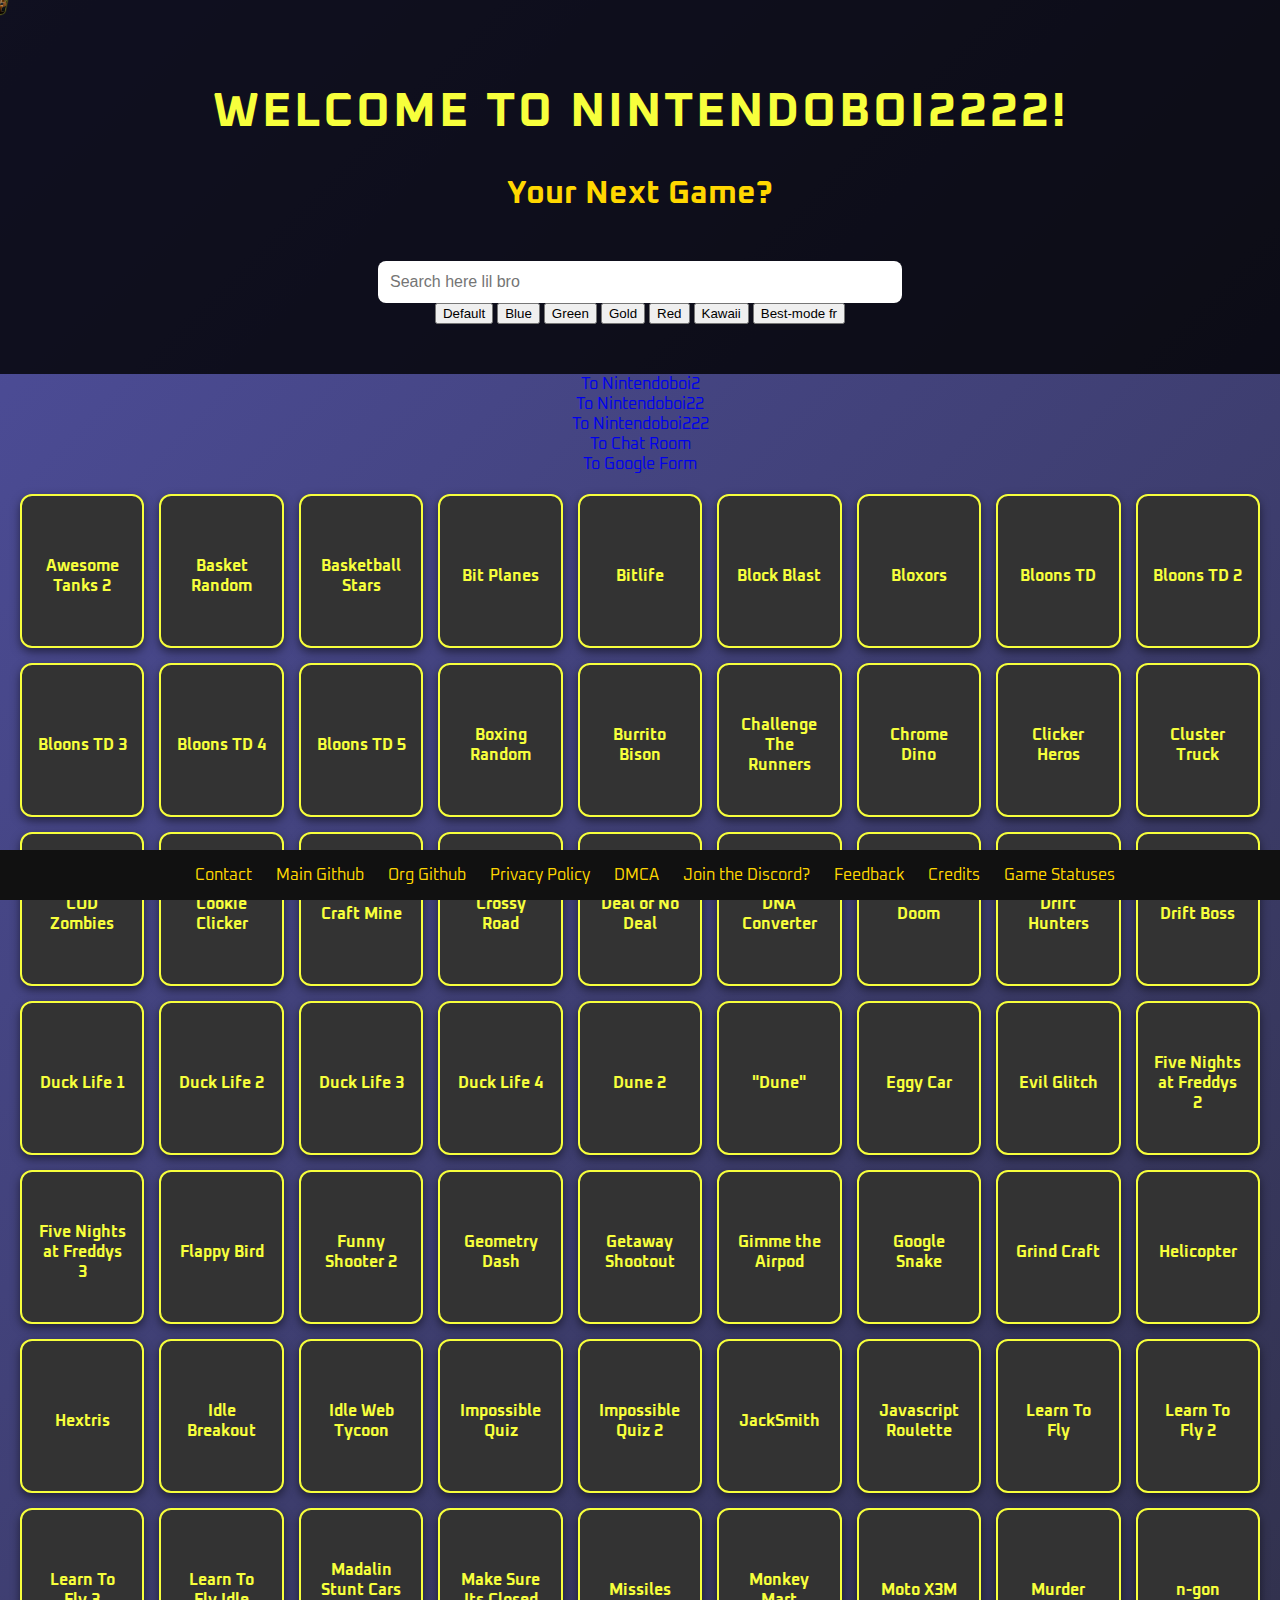
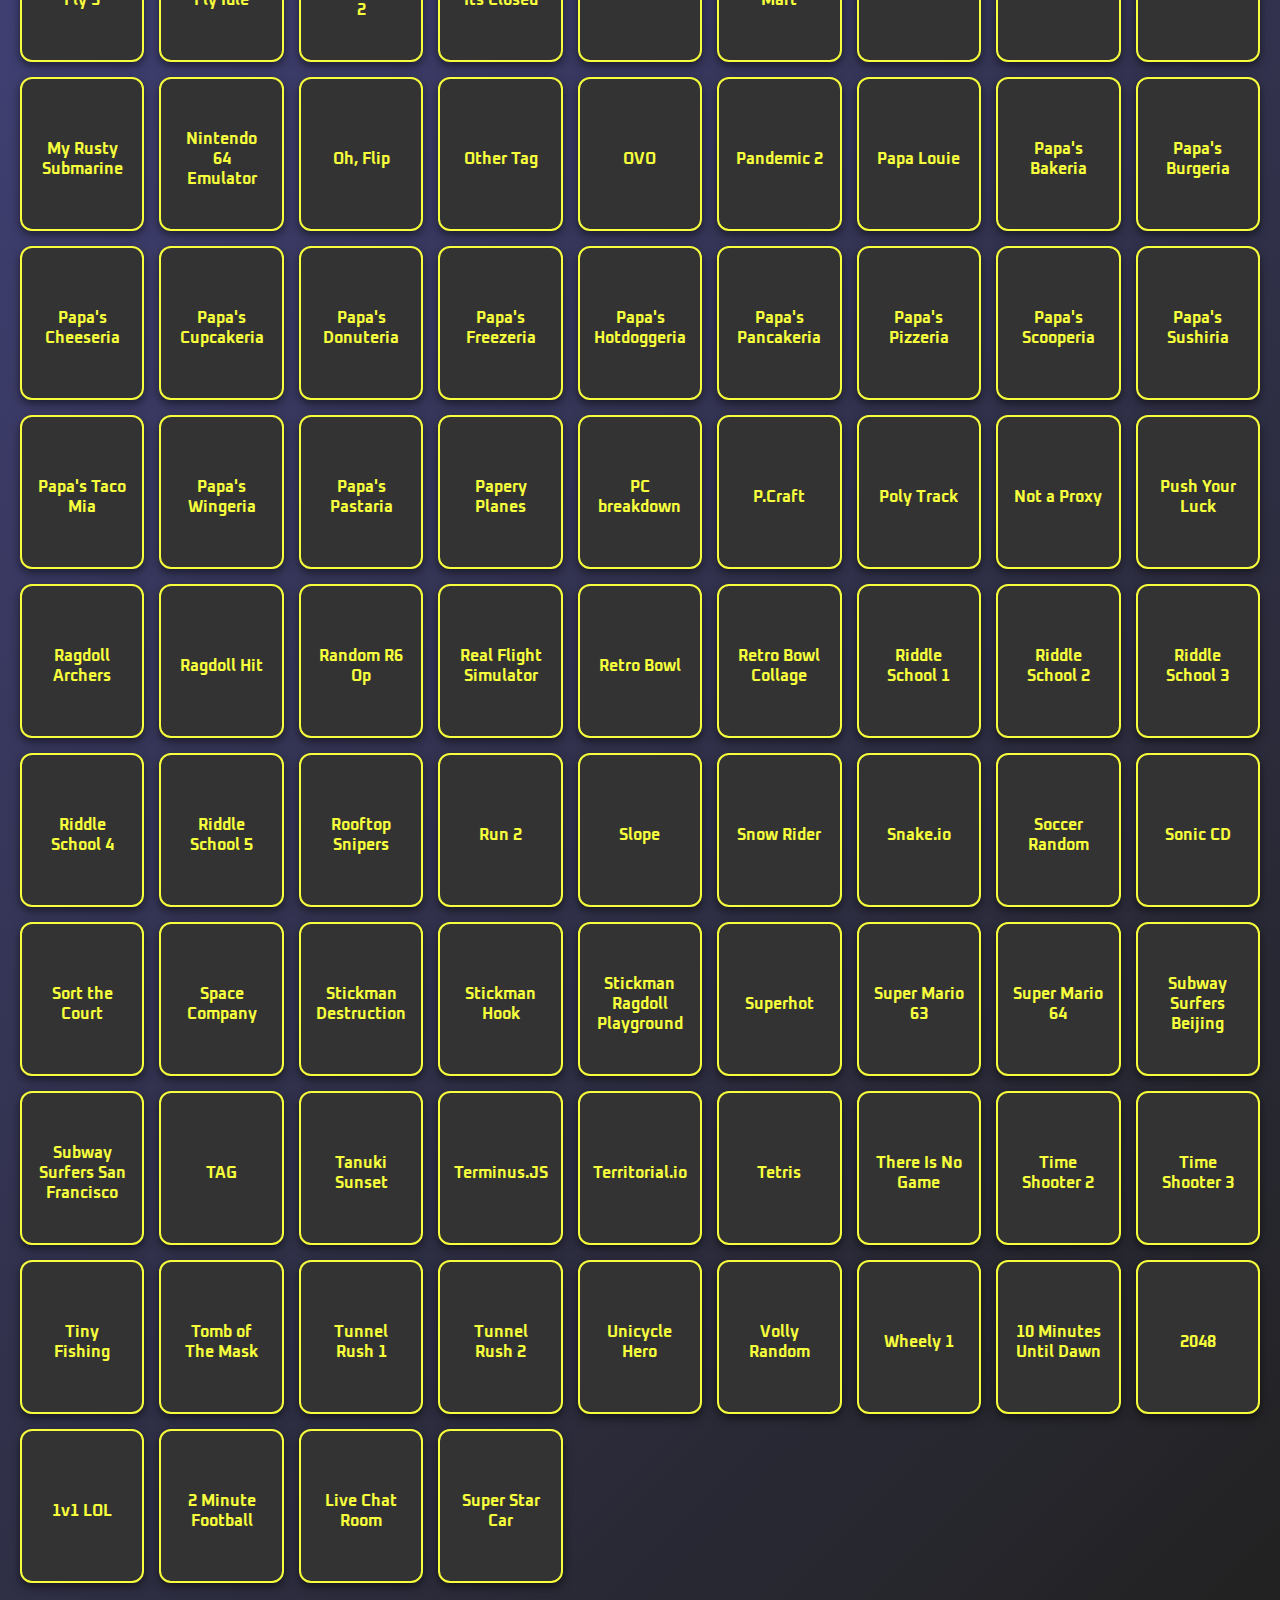
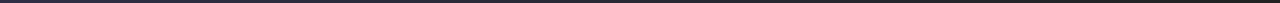
<file: index.html>
<!DOCTYPE html>
<html lang="en">
<head>
  <link rel="stylesheet" href="css/style.css">
  <meta charset="UTF-8">
  <meta name="viewport" content="width=device-width, initial-scale=1.0">
  <title>Nintendoboi2222</title>
  <link rel="icon" type="image/x-icon" href="/images/favicon.png">
  <link rel="preconnect" href="https://fonts.googleapis.com">
  <link rel="preconnect" href="https://fonts.gstatic.com" crossorigin>
  <link href="https://fonts.googleapis.com/css2?family=Oxanium:wght@200..800&display=swap" rel="stylesheet">

  <meta charset="UTF-8">
  <meta name="description" content="definitly not a game website bc games are bad and you should never play them in school">
  <meta name="keywords" content="Games, nintendoboi2, github.io, nintendoboi222, github website, github, games, nintendoboi2222, github.io, unblocked educational games for school, fun math games for kids">
  <meta name="author" content="Nintendoboi2">
  <meta name="google-site-verification" content="YBxu1oXGxtgtTUo7KK-Aj3JuXtdiuteRGDbEvXvfAE0" />
  <meta name="google-adsense-account" content="ca-pub-8650522196901208">
  <script async src="https://pagead2.googlesyndication.com/pagead/js/adsbygoogle.js?client=ca-pub-2812544090272940" crossorigin="anonymous"></script>

  <meta property="og:title" content="Nintendoboi2s Website" />
  <meta property="og:type" content="website" />
  <meta property="og:url" content="https://diddysgames.github.io/" />
  <meta property="og:image" content="https://diddysgames.github.io/favicon.jpg" />
  <meta property="og:description" content="I made this website at school bc I wanted to play games" />
  <meta name="theme-color" media="(prefers-color-scheme: light)" content="5500ff" />
  <meta name="theme-color" media="(prefers-color-scheme: dark)" content="#2c0085" />
  <meta name="twitter:card" content="summary_large_image">
  <link rel="stylesheet" href="css/style.css" id="theme-link"> 
</head>
<body>

<header>
    <h1>Welcome to Nintendoboi2222!</h1>
    <h2>Your Next Game?</h2>
    <input type="text" class="search-bar" placeholder="Search here lil bro" onkeyup="searchGames()">
  <div class="theme-switcher">
      <button class="bloeth default" onclick="setTheme('style.css')">Default</button>
      <button class="bloeth blue" onclick="setTheme('theme-blue.css')">Blue</button>
      <button class="bloeth green" onclick="setTheme('theme-green.css')">Green</button>
      <button class="bloeth gold" onclick="setTheme('theme-gold.css')">Gold</button>
      <button class="bloeth red" onclick="setTheme('theme-red.css')">Red</button>
      <button class="bloeth kawaii" onclick="setTheme('theme-Kawaii.css')">Kawaii</button>
      <button class="bloeth invisible" onclick="setTheme('theme-invisible.css')">Best-mode fr</button>
    </div>
</header>
  <a href="https://nintendoboi2.github.io" target="_blank" >
    <div class="game-link-other">To Nintendoboi2</div>
    </a>
<a href="https://nintendoboi22.github.io" target="_blank" >
    <div class="game-link-other">To Nintendoboi22</div>
    </a>
<a href="https://nintendoboi222.github.io" target="_blank" >
    <div class="game-link-other">To Nintendoboi222</div>
    </a>
  <a href="https://diddysgames.github.io/chatroom.html" target="_blank" >
    <div class="game-link-other">To Chat Room</div>
    </a>
   <a href="https://forms.gle/NeSrqshiHdZX5dvp6" target="_blank" >
    <div class="game-link-other">To Google Form</div>
    </a>
    <div class="game-grid">
       <a href="https://diddysgames.github.io/games/awesome-tanks-2" target="_blank">
        <div class="game-link">
            
            <span class="game-title">Awesome Tanks 2</span>
        </div>
    </a>
    <a href="https://diddysgames.github.io/games/basket-random" target="_blank">
        <div class="game-link">
            
            <span class="game-title">Basket Random</span>
        </div>
    </a>
    <a href="https://diddysgames.github.io/games/basketball-stars" target="_blank">
        <div class="game-link">
            
            <span class="game-title">Basketball Stars</span>
        </div>
    </a>
    <a href="https://diddysgames.github.io/games/bit-planes" target="_blank">
        <div class="game-link">
            
            <span class="game-title">Bit Planes</span>
        </div>
    </a>
    <a href="https://diddysgames.github.io/games/bitlife" target="_blank">
        <div class="game-link">
            
            <span class="game-title">Bitlife</span>
        </div>
    </a>
    <a href="https://diddysgames.github.io/games/block-blast" target="_blank">
        <div class="game-link">
            
            <span class="game-title">Block Blast</span>
        </div>
    </a>
    <a href="https://diddysgames.github.io/games/bloxors" target="_blank">
        <div class="game-link">
            
            <span class="game-title">Bloxors</span>
        </div>
    </a>
    <a href="https://diddysgames.github.io/games/BTD-1" target="_blank">
        <div class="game-link">
            
            <span class="game-title">Bloons TD</span>
        </div>
    </a>
    <a href="https://diddysgames.github.io/games/BTD-2" target="_blank">
        <div class="game-link">
            
            <span class="game-title">Bloons TD 2</span>
        </div>
    </a>
    <a href="https://diddysgames.github.io/games/BTD-3" target="_blank">
        <div class="game-link">
            
            <span class="game-title">Bloons TD 3</span>
        </div>
    </a>
    <a href="https://diddysgames.github.io/games/BTD-4" target="_blank">
        <div class="game-link">
            
            <span class="game-title">Bloons TD 4</span>
        </div>
    </a>
    <a href="https://diddysgames.github.io/games/BTD-5" target="_blank">
        <div class="game-link">
            
            <span class="game-title">Bloons TD 5</span>
        </div>
    </a>
    <a href="https://diddysgames.github.io/games/boxing-random" target="_blank">
        <div class="game-link">
            
            <span class="game-title">Boxing Random</span>
        </div>
    </a>
    <a href="https://diddysgames.github.io/games/Burrito-Bison" target="_blank">
        <div class="game-link">
            
            <span class="game-title">Burrito Bison</span>
        </div>
    </a>
    <a href="https://diddysgames.github.io/games/challenge-the-runners" target="_blank">
        <div class="game-link">
            
            <span class="game-title">Challenge The Runners</span>
        </div>
    </a>
    <a href="https://diddysgames.github.io/games/chrome-dino" target="_blank">
        <div class="game-link">
            
            <span class="game-title">Chrome Dino</span>
        </div>
    </a>
    <a href="https://diddysgames.github.io/games/clickerheros" target="_blank">
        <div class="game-link">
            
            <span class="game-title">Clicker Heros</span>
        </div>
    </a>
    <a href="https://diddysgames.github.io/games/cluster-truck" target="_blank">
        <div class="game-link">
            
            <span class="game-title">Cluster Truck</span>
        </div>
    </a>
    <a href="https://diddysgames.github.io/games/cod-zombies" target="_blank">
        <div class="game-link">
            
            <span class="game-title">COD Zombies</span>
        </div>
    </a>
    <a href="https://diddysgames.github.io/games/cookie-clicker" target="_blank">
        <div class="game-link">
            
            <span class="game-title">Cookie Clicker</span>
        </div>
    </a>
    <a href="https://diddysgames.github.io/games/craft-mine" target="_blank">
        <div class="game-link">
            
            <span class="game-title">Craft Mine</span>
        </div>
    </a>
    <a href="https://diddysgames.github.io/games/crossy-road" target="_blank">
        <div class="game-link">
            
            <span class="game-title">Crossy Road</span>
        </div>
    </a>
    <a href="https://diddysgames.github.io/games/deal-or-no-deal" target="_blank">
        <div class="game-link">
            
            <span class="game-title">Deal or No Deal</span>
        </div>
    </a>
    <a href="/games/DNAtoRNAandAminoAcids" target="_blank">
        <div class="game-link">
            
            <span class="game-title">DNA Converter</span>
        </div>
    </a>
    <a href="https://diddysgames.github.io/games/doom" target="_blank">
        <div class="game-link">
            
            <span class="game-title">Doom</span>
        </div>
    </a>
    <a href="https://diddysgames.github.io/games/drift-hunters" target="_blank">
        <div class="game-link">
            
            <span class="game-title">Drift Hunters</span>
        </div>
    </a>
    <a href="https://diddysgames.github.io/games/drift-boss" target="_blank">
        <div class="game-link">
            
            <span class="game-title">Drift Boss</span>
        </div>
    </a>
    <a href="https://diddysgames.github.io/games/duck-life-1" target="_blank">
        <div class="game-link">
            
            <span class="game-title">Duck Life 1</span>
        </div>
    </a>
    <a href="https://diddysgames.github.io/games/duck-life-2" target="_blank">
        <div class="game-link">
            
            <span class="game-title">Duck Life 2</span>
        </div>
    </a>
    <a href="https://diddysgames.github.io/games/duck-life-3" target="_blank">
        <div class="game-link">
            
            <span class="game-title">Duck Life 3</span>
        </div>
    </a>
    <a href="https://diddysgames.github.io/games/duck-life-4" target="_blank">
        <div class="game-link">
            
            <span class="game-title">Duck Life 4</span>
        </div>
    </a>
    <a href="https://diddysgames.github.io/games/dune-2" target="_blank">
        <div class="game-link">
            
            <span class="game-title">Dune 2</span>
        </div>
    </a>
    <a href="https://diddysgames.github.io/games/goofy-ahh-dune" target="_blank">
        <div class="game-link">
            
            <span class="game-title">"Dune"</span>
        </div>
    </a>
    <a href="https://diddysgames.github.io/games/eggy-car" target="_blank">
        <div class="game-link">
            
            <span class="game-title">Eggy Car</span>
        </div>
    </a>
    <a href="https://diddysgames.github.io/games/evil-glitch" target="_blank">
        <div class="game-link">
            
            <span class="game-title">Evil Glitch</span>
        </div>
    </a>
    <a href="https://diddysgames.github.io/games/FNAF-2" target="_blank">
        <div class="game-link">
            
            <span class="game-title">Five Nights at Freddys 2</span>
        </div>
    </a>
    <a href="https://diddysgames.github.io/games/FNAF-3" target="_blank">
        <div class="game-link">
            
            <span class="game-title">Five Nights at Freddys 3</span>
        </div>
    </a>
    <a href="https://diddysgames.github.io/games/flappy-birb" target="_blank">
        <div class="game-link">
            
            <span class="game-title">Flappy Bird</span>
        </div>
    </a>
    <a href="https://diddysgames.github.io/games/Funny-Shooter-2" target="_blank">
        <div class="game-link">
            
            <span class="game-title">Funny Shooter 2</span>
        </div>
    </a>
    <a href="https://diddysgames.github.io/games/geometrydash" target="_blank">
        <div class="game-link">
            
            <span class="game-title">Geometry Dash</span>
        </div>
    </a>
    <a href="https://diddysgames.github.io/games/getaway-shootout" target="_blank">
        <div class="game-link">
            
            <span class="game-title">Getaway Shootout</span>
        </div>
    </a>
    <a href="https://diddysgames.github.io/games/gimme-the-aripod" target="_blank">
        <div class="game-link">
            
            <span class="game-title">Gimme the Airpod</span>
        </div>
    </a>
    <a href="https://diddysgames.github.io/games/Google-snake" target="_blank">
        <div class="game-link">
            
            <span class="game-title">Google Snake</span>
        </div>
    </a>
    <a href="https://diddysgames.github.io/games/grind-craft" target="_blank">
        <div class="game-link">
            
            <span class="game-title">Grind Craft</span>
        </div>
    </a>
    <a href="https://diddysgames.github.io/games/helicopter" target="_blank">
        <div class="game-link">
            
            <span class="game-title">Helicopter</span>
        </div>
    </a>
    <a href="https://diddysgames.github.io/games/hextris" target="_blank">
        <div class="game-link">
            
            <span class="game-title">Hextris</span>
        </div>
    </a>
    <a href="https://diddysgames.github.io/games/idle-breakout" target="_blank">
        <div class="game-link">
            
            <span class="game-title">Idle Breakout</span>
        </div>
    </a>
    <a href="https://diddysgames.github.io/games/idle-web-tycoon" target="_blank">
        <div class="game-link">
            
            <span class="game-title">Idle Web Tycoon</span>
        </div>
    </a>
    <a href="https://diddysgames.github.io/games/impossiblequiz" target="_blank">
        <div class="game-link">
            
            <span class="game-title">Impossible Quiz</span>
        </div>
    </a>
    <a href="https://diddysgames.github.io/games/impossiblequiz-2" target="_blank">
        <div class="game-link">
            
            <span class="game-title">Impossible Quiz 2</span>
        </div>
    </a>
    <a href="https://diddysgames.github.io/games/jacksmith" target="_blank">
        <div class="game-link">
            
            <span class="game-title">JackSmith</span>
        </div>
    </a>
    <a href="https://diddysgames.github.io/games/js-roulette" target="_blank">
        <div class="game-link">
            
            <span class="game-title">Javascript Roulette</span>
        </div>
    </a>
    <a href="https://diddysgames.github.io/games/learn-to-fly" target="_blank">
        <div class="game-link">
            
            <span class="game-title">Learn To Fly</span>
        </div>
    </a>
    <a href="https://diddysgames.github.io/games/learn-to-fly-2" target="_blank">
        <div class="game-link">
            
            <span class="game-title">Learn To Fly 2</span>
        </div>
    </a>
    <a href="https://diddysgames.github.io/games/learn-to-fly-3" target="_blank">
        <div class="game-link">
            
            <span class="game-title">Learn To Fly 3</span>
        </div>
    </a>
    <a href="https://diddysgames.github.io/games/learn-to-fly-idle" target="_blank">
        <div class="game-link">
            
            <span class="game-title">Learn To Fly Idle</span>
        </div>
    </a>
    <a href="https://diddysgames.github.io/games/madalin-stunt-cars-2" target="_blank">
        <div class="game-link">
            
            <span class="game-title">Madalin Stunt Cars 2</span>
        </div>
    </a>
    <a href="https://diddysgames.github.io/games/makesureitsclosed" target="_blank">
        <div class="game-link">
            
            <span class="game-title">Make Sure Its Closed</span>
        </div>
    </a>
    <a href="https://diddysgames.github.io/games/missiles" target="_blank">
        <div class="game-link">
            
            <span class="game-title">Missiles</span>
        </div>
    </a>
    <a href="https://diddysgames.github.io/games/monkey-mart" target="_blank">
        <div class="game-link">
            
            <span class="game-title">Monkey Mart</span>
        </div>
    </a>
    <a href="https://diddysgames.github.io/games/moto-x3m" target="_blank">
        <div class="game-link">
            
            <span class="game-title">Moto X3M</span>
        </div>
    </a>
    <a href="https://diddysgames.github.io/games/murder" target="_blank">
        <div class="game-link">
            
            <span class="game-title">Murder</span>
        </div>
    </a>
    <a href="https://diddysgames.github.io/games/n-gon" target="_blank">
        <div class="game-link">
            
            <span class="game-title">n-gon</span>  
        </div>
    </a>
    <a href="https://diddysgames.github.io/games/rusty-submarine" target="_blank">
        <div class="game-link">
            
            <span class="game-title">My Rusty Submarine</span>
        </div>
    </a>
    <a href="https://diddysgames.github.io/games/nintendo-64/dist/index.html" target="_blank">
        <div class="game-link">
            
            <span class="game-title">Nintendo 64 Emulator</span>
        </div>
    </a>
    <a href="https://diddysgames.github.io/games/oh-flip" target="_blank">
        <div class="game-link">
            
            <span class="game-title">Oh, Flip</span>
        </div>
    </a>
    <a href="https://diddysgames.github.io/games/other-tag" target="_blank">
        <div class="game-link">
            
            <span class="game-title">Other Tag</span>
        </div>
    </a>
    <a href="https://diddysgames.github.io/games/OVO" target="_blank">
        <div class="game-link">
            
            <span class="game-title">OVO</span>
        </div>
    </a>
    <a href="https://diddysgames.github.io/games/pandemic-2" target="_blank">
        <div class="game-link">
            
            <span class="game-title">Pandemic 2</span>
        </div>
    </a>
    <a href="https://diddysgames.github.io/games/papa-louie" target="_blank">
        <div class="game-link">
            
            <span class="game-title">Papa Louie</span>
        </div>
    </a>
    <a href="https://diddysgames.github.io/games/papas-bakeria" target="_blank">
        <div class="game-link">
            
            <span class="game-title">Papa's Bakeria</span>
        </div>
    </a>
    <a href="https://diddysgames.github.io/games/papas-burgeria" target="_blank">
        <div class="game-link">
            
            <span class="game-title">Papa's Burgeria</span>
        </div>
    </a>
    <a href="https://diddysgames.github.io/games/papas-cheeseria" target="_blank">
        <div class="game-link">
            
            <span class="game-title">Papa's Cheeseria</span>
        </div>
    </a>
    <a href="https://diddysgames.github.io/games/papas-cupcakeria" target="_blank">
        <div class="game-link">
            
            <span class="game-title">Papa's Cupcakeria</span>
        </div>
    </a>
    <a href="https://diddysgames.github.io/games/papas-donuteria" target="_blank">
        <div class="game-link">
            
            <span class="game-title">Papa's Donuteria</span>
        </div>
    </a>
    <a href="https://diddysgames.github.io/games/papas-freezeria" target="_blank">
        <div class="game-link">
            
            <span class="game-title">Papa's Freezeria</span>
        </div>
    </a>
    <a href="https://diddysgames.github.io/games/papas-hotdoggeria" target="_blank">
        <div class="game-link">
            
            <span class="game-title">Papa's Hotdoggeria</span>
        </div>
    </a>
    <a href="https://diddysgames.github.io/games/papas-pancakeria" target="_blank">
        <div class="game-link">
            
            <span class="game-title">Papa's Pancakeria</span>
        </div>
    </a>
    <a href="https://diddysgames.github.io/games/papas-pizzeria" target="_blank">
        <div class="game-link">
            
            <span class="game-title">Papa's Pizzeria</span>
        </div>
    </a>
    <a href="https://diddysgames.github.io/games/papas-scooperia" target="_blank">
        <div class="game-link">
            
            <span class="game-title">Papa's Scooperia</span>
        </div>
    </a>
    <a href="https://diddysgames.github.io/games/papas-sushiria" target="_blank">
        <div class="game-link">
            
            <span class="game-title">Papa's Sushiria</span>
        </div>
    </a>
    <a href="https://diddysgames.github.io/games/papas-taco-mia" target="_blank">
        <div class="game-link">
            
            <span class="game-title">Papa's Taco Mia</span>
        </div>
    </a>
    <a href="https://diddysgames.github.io/games/papas-wingeria" target="_blank">
        <div class="game-link">
            
            <span class="game-title">Papa's Wingeria</span>
        </div>
    </a>
    <a href="https://diddysgames.github.io/games/papas-pastaria" target="_blank">
        <div class="game-link">
            
            <span class="game-title">Papa's Pastaria</span>
        </div>
    </a>
    <a href="https://diddysgames.github.io/games/papery-planes" target="_blank">
        <div class="game-link">
            
            <span class="game-title">Papery Planes</span>
        </div>
    </a>
    <a href="https://diddysgames.github.io/games/PC-breakdown" target="_blank">
        <div class="game-link">
            
            <span class="game-title">PC breakdown</span>
        </div>
    </a>
    <a href="https://diddysgames.github.io/games/pcraft" target="_blank">
        <div class="game-link">
            
            <span class="game-title">P.Craft</span>
        </div>
    </a>
    <a href="https://diddysgames.github.io/games/poly-track" target="_blank">
        <div class="game-link">
            
            <span class="game-title">Poly Track</span>
        </div>
    </a>
    <a href="https://diddysgames.github.io/games/not-a-proxy-trust-me-here" target="_blank">
        <div class="game-link">
            
            <span class="game-title">Not a Proxy</span>
        </div>
    </a>
    <a href="https://diddysgames.github.io/games/push-your-luck" target="_blank">
        <div class="game-link">
            
            <span class="game-title">Push Your Luck</span>
        </div>
    </a>
    <a href="https://diddysgames.github.io/games/ragdoll-archers" target="_blank">
        <div class="game-link">
            
            <span class="game-title">Ragdoll Archers</span>
        </div>
    </a>
    <a href="https://diddysgames.github.io/games/ragdoll-hit" target="_blank">
        <div class="game-link">
            
            <span class="game-title">Ragdoll Hit</span>
        </div>
    </a>
    <a href="https://diddysgames.github.io/games/random-r6-op" target="_blank">
        <div class="game-link">
            
            <span class="game-title">Random R6 Op</span>
        </div>
    </a>
    <a href="https://diddysgames.github.io/games/REAL-FS" target="_blank">
        <div class="game-link">
            
            <span class="game-title">Real Flight Simulator</span>
        </div>
    </a>
    <a href="https://diddysgames.github.io/games/retro-bowl" target="_blank">
        <div class="game-link">
            
            <span class="game-title">Retro Bowl</span>
        </div>
    </a>
    <a href="https://diddysgames.github.io/games/retro-bowl-collage" target="_blank">
        <div class="game-link">
            
            <span class="game-title">Retro Bowl Collage</span>
        </div>
    </a>
    <a href="https://diddysgames.github.io/games/Riddle-school-1" target="_blank">
        <div class="game-link">
            
            <span class="game-title">Riddle School 1</span>
        </div>
    </a>
    <a href="https://diddysgames.github.io/games/riddle-school-2" target="_blank">
        <div class="game-link">
            
            <span class="game-title">Riddle School 2</span>
        </div>
    </a>
    <a href="https://diddysgames.github.io/games/Riddle-School-3" target="_blank">
        <div class="game-link">
            
            <span class="game-title">Riddle School 3</span>
        </div>
    </a>
    <a href="https://diddysgames.github.io/games/Riddle-School-4" target="_blank">
        <div class="game-link">
            
            <span class="game-title">Riddle School 4</span>
        </div>
    </a>
    <a href="https://diddysgames.github.io/games/Riddle-School-5" target="_blank">
        <div class="game-link">
            
            <span class="game-title">Riddle School 5</span>
        </div>
    </a>
    <a href="https://diddysgames.github.io/games/rooftopsnipers" target="_blank">
        <div class="game-link">
            
            <span class="game-title">Rooftop Snipers</span>
        </div>
    </a>
    <a href="https://diddysgames.github.io/games/run-2" target="_blank">
        <div class="game-link">
            
            <span class="game-title">Run 2</span>
        </div>
    </a>
    <a href="https://diddysgames.github.io/games/slope" target="_blank">
        <div class="game-link">
            
            <span class="game-title">Slope</span>
        </div>
    </a>
    <a href="https://diddysgames.github.io/games/snow-rider" target="_blank">
        <div class="game-link">
            
            <span class="game-title">Snow Rider</span>
        </div>
    </a>
    <a href="https://diddysgames.github.io/games/snake-io" target="_blank">
        <div class="game-link">
            
            <span class="game-title">Snake.io</span>
        </div>
    </a>
    <a href="https://diddysgames.github.io/games/soccer-random" target="_blank">
        <div class="game-link">
            
            <span class="game-title">Soccer Random</span>
        </div>
    </a>
    <a href="https://diddysgames.github.io/games/sonic-cd" target="_blank">
        <div class="game-link">
            
            <span class="game-title">Sonic CD</span>
        </div>
    </a>
    <a href="https://diddysgames.github.io/games/sort-the-court" target="_blank">
        <div class="game-link">
            
            <span class="game-title">Sort the Court</span>
        </div>
    </a>
    <a href="https://diddysgames.github.io/games/space-company" target="_blank">
        <div class="game-link">
            
            <span class="game-title">Space Company</span>
        </div>
    </a>
    <a href="https://diddysgames.github.io/games/SD" target="_blank">
        <div class="game-link">
            
            <span class="game-title">Stickman Destruction</span>
        </div>
    </a>
    <a href="https://diddysgames.github.io/games/stickman-hook" target="_blank">
        <div class="game-link">
            
            <span class="game-title">Stickman Hook</span>
        </div>
    </a>
    <a href="https://diddysgames.github.io/games/SRP" target="_blank">
        <div class="game-link">
            
            <span class="game-title">Stickman Ragdoll Playground</span>
        </div>
    </a>
    <a href="https://diddysgames.github.io/games/superhot" target="_blank">
        <div class="game-link">
            
            <span class="game-title">Superhot</span>
        </div>
    </a>
    <a href="https://diddysgames.github.io/games/SM63" target="_blank">
        <div class="game-link">
            
            <span class="game-title">Super Mario 63</span>
        </div>
    </a>
    <a href="https://diddysgames.github.io/games/SM64" target="_blank">
        <div class="game-link">
            
            <span class="game-title">Super Mario 64</span>
        </div>
    </a>
    <a href="https://diddysgames.github.io/games/subway-surfers-beijing" target="_blank">
        <div class="game-link">
            
            <span class="game-title">Subway Surfers Beijing</span>
        </div>
    </a>
    <a href="https://diddysgames.github.io/games/subwaysurfers-sf" target="_blank">
        <div class="game-link">
            
            <span class="game-title">Subway Surfers San Francisco</span>
        </div>
    </a>
    <a href="https://diddysgames.github.io/games/tag" target="_blank">
        <div class="game-link">
            
            <span class="game-title">TAG</span>
        </div>
    </a>
    <a href="https://diddysgames.github.io/games/tanuki-sunset-halloween" target="_blank">
        <div class="game-link">
            
            <span class="game-title">Tanuki Sunset</span>
        </div>
    </a>
    <a href="https://diddysgames.github.io/games/Terminus.JS" target="_blank">
        <div class="game-link">
            
            <span class="game-title">Terminus.JS</span>
        </div>
    </a>
    <a href="https://diddysgames.github.io/games/territorial-io" target="_blank">
        <div class="game-link">
            
            <span class="game-title">Territorial.io</span>
        </div>
    </a>
    <a href="https://diddysgames.github.io/games/tetris" target="_blank">
        <div class="game-link">
            
            <span class="game-title">Tetris</span>
        </div>
    </a>
    <a href="https://diddysgames.github.io/games/there-is-no-game" target="_blank">
        <div class="game-link">
            
            <span class="game-title">There Is No Game</span>
        </div>
    </a>
    <a href="https://diddysgames.github.io/games/time-shooter-2" target="_blank">
        <div class="game-link">
            
            <span class="game-title">Time Shooter 2</span>
        </div>
    </a>
    <a href="https://diddysgames.github.io/games/time-shooter-3" target="_blank">
        <div class="game-link">
            
            <span class="game-title">Time Shooter 3</span>
        </div>
    </a>
    <a href="https://diddysgames.github.io/games/tiny-fishing" target="_blank">
        <div class="game-link">
            
            <span class="game-title">Tiny Fishing</span>
        </div>
    </a>
    <a href="https://diddysgames.github.io/games/tomb-of-the-mask" target="_blank">
        <div class="game-link">
            
            <span class="game-title">Tomb of The Mask</span>
        </div>
    </a>
    <a href="https://diddysgames.github.io/games/tunnel-rush-1" target="_blank">
        <div class="game-link">
            
            <span class="game-title">Tunnel Rush 1</span>
        </div>
    </a>
    <a href="https://diddysgames.github.io/games/tunnel-rush-2" target="_blank">
        <div class="game-link">
            
            <span class="game-title">Tunnel Rush 2</span>
        </div>
    </a>
    <a href="https://diddysgames.github.io/games/unicycle-hero" target="_blank">
        <div class="game-link">
            
            <span class="game-title">Unicycle Hero</span>
        </div>
    </a>
    <a href="https://diddysgames.github.io/games/volley-random" target="_blank">
        <div class="game-link">
            
            <span class="game-title">Volly Random</span>
        </div>
    </a>
     <a href="https://diddysgames.github.io/games/wheely-1" target="_blank">
        <div class="game-link">
            
            <span class="game-title">Wheely 1</span>
        </div>
    </a>
    <a href="https://diddysgames.github.io/games/10-minutes-till-dawn" target="_blank">
        <div class="game-link">
            
            <span class="game-title">10 Minutes Until Dawn</span>
        </div>
    </a>
        <a href="https://diddysgames.github.io/games/2048" target="_blank">
        <div class="game-link">
            
            <span class="game-title">2048</span>
        </div>
    </a>
        <a href="https://diddysgames.github.io/games/1v1-lol" target=_blank" >    
        <div class="game-link">
            
            <span class="game-title">1v1 LOL</span>
        </div>
    </a>
        <a href="https://diddysgames.github.io/games/2MinuteFootball" target="_blank">
        <div class="game-link">
            
            <span class="game-title">2 Minute Football</span>
        </div>
          <a href="https://diddysgames.github.io/chatroom.html" target="_blank">
        <div class="game-link">
            
            <span class="game-title">Live Chat Room</span>
        </div>
    </a>
          <a href="https://diddysgames.github.io/games/super-star-car/game.html" target="_blank">
        <div class="game-link">
            
            <span class="game-title">Super Star Car</span>
        </div>
    </a>
</div>
<footer>
    <a href="https://diddysgames.github.io/licence-stuff/contact" target="_blank">Contact</a>
            <a href="https://github.com/Nintendoboi22" id="main-github-link" target="_blank">Main Github</a>
            <a href="https://github.com/Nintendoboi2222" target="_blank">Org Github</a>
            <a href="https://diddysgames.github.io/licence-stuff/PrivatePolicy" target="_blank">Privacy Policy</a>
            <a href="https://diddysgames.github.io/licence-stuff/dmca" target="_blank">DMCA</a>
            <a href="https://discord.gg/KAxqmAjTsm" target="_blank">Join the Discord?</a>
            <a href="https://docs.google.com/forms/d/e/1FAIpQLScReJwlA_ev-tzoljQP8tnEVhgM3ydTJ2WALhcsoNoWb33luA/viewform" target="_blank">Feedback</a>
            <a href="https://diddysgames.github.io/games/credits" target="_blank">Credits</a>
            <a href="https://diddysgames.github.io/games/Statuses" target="_blank">Game Statuses</a>
</footer>

<script>
    function searchGames() {
        const input = document.querySelector('.search-bar');
        const filter = input.value.toUpperCase();
        const games = document.querySelectorAll('.game-link');
        games.forEach(game => {
            const gameName = game.innerText;
            if (gameName.toUpperCase().includes(filter)) {
                game.style.display = '';
            } else {
                game.style.display = 'none';
            }
        });
    }
</script>

<script>
    function setTheme(themeName) {
        const themeLink = document.getElementById('theme-link');
        const body = document.body;
        body.className = '';
        if (themeName === 'theme-invisible.css') {
            body.style.opacity = '0';
        } else {
            body.style.opacity = '1';
        }
        themeLink.href = `css/${themeName}`;
        setCookie('theme', themeName, 200);

        const themeClass = themeName.replace('.css', '');
        body.classList.add(themeClass);
    }
</script>

  <script async src="https://pagead2.googlesyndication.com/pagead/js/adsbygoogle.js?client=ca-pub-2812544090272940"
     crossorigin="anonymous"></script>

  <script src="JS/jambo.js"></script>
  <script src="JS/theme-cookie.js"></script>
  <script src="JS/cookie-get-theme.js"></script>
  <script src="JS/custom-cursor-bloxy.js"></script>
</body>
</html>
</file>
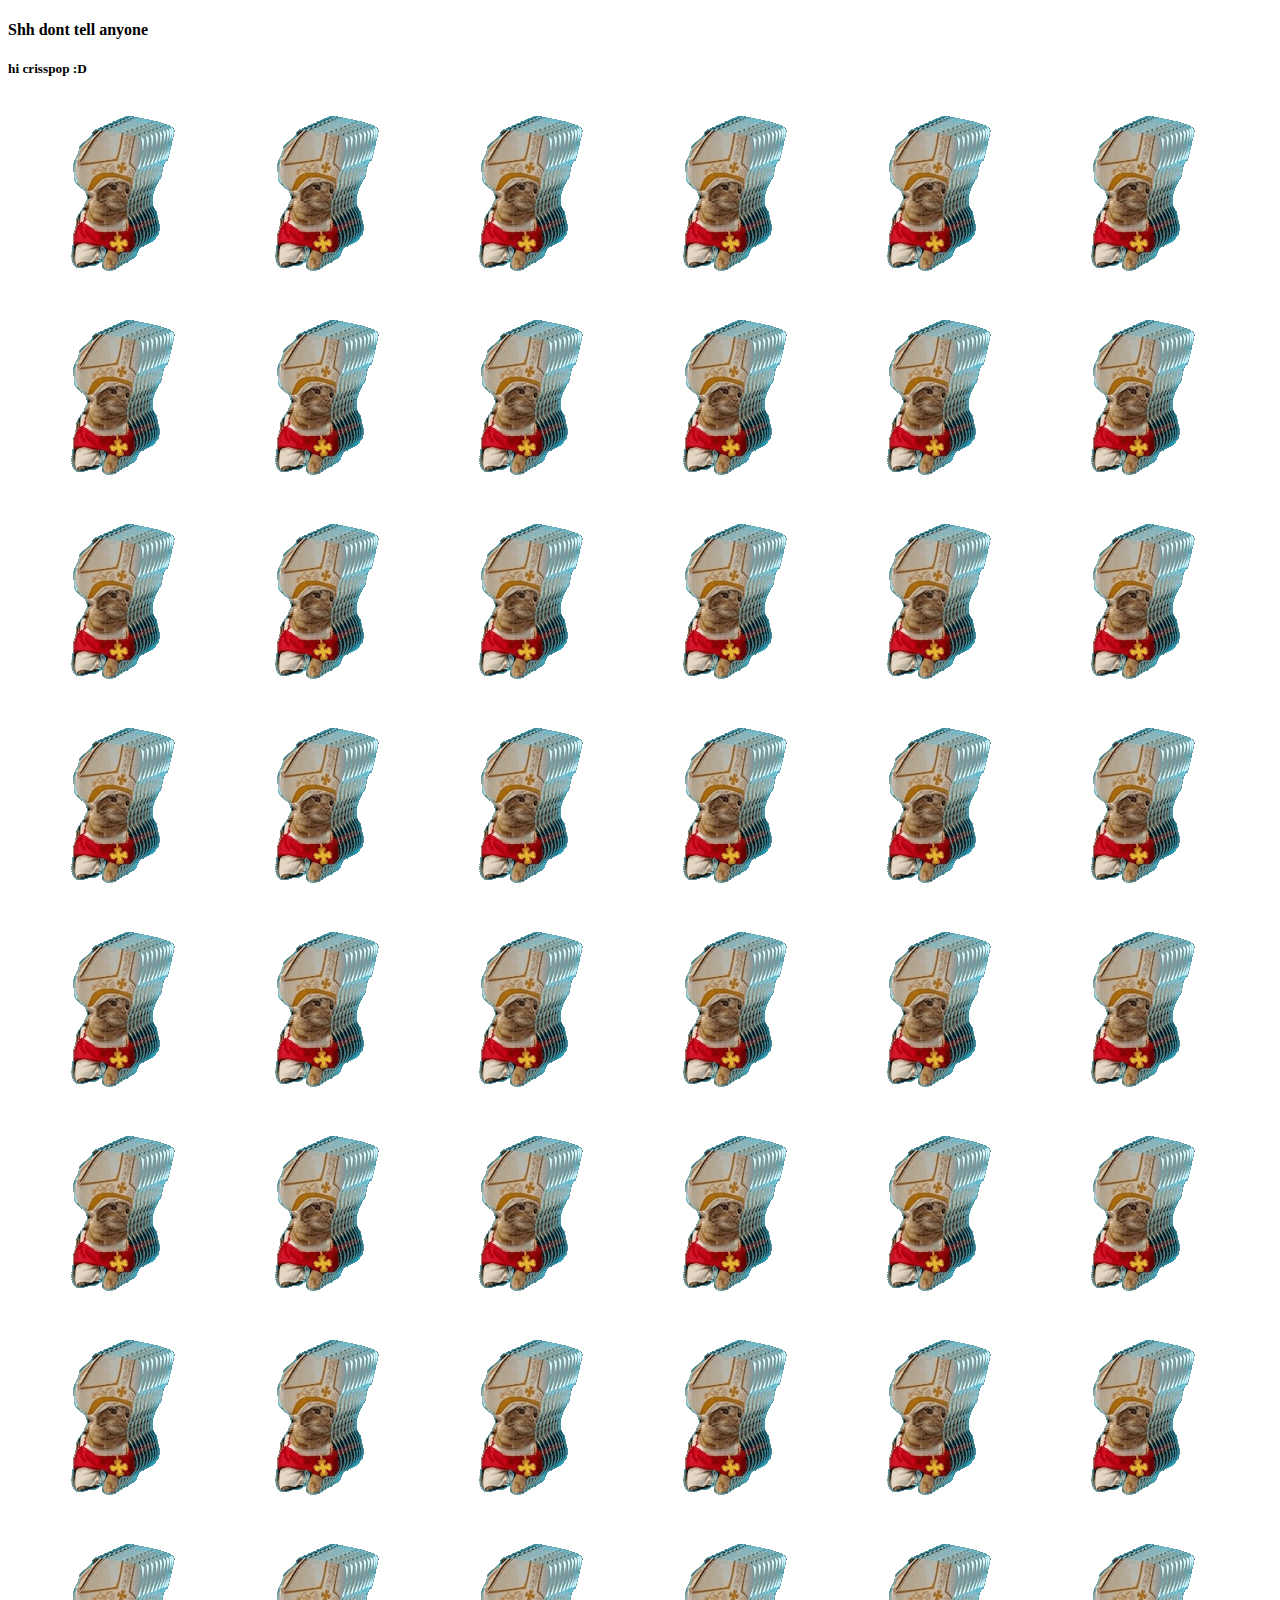
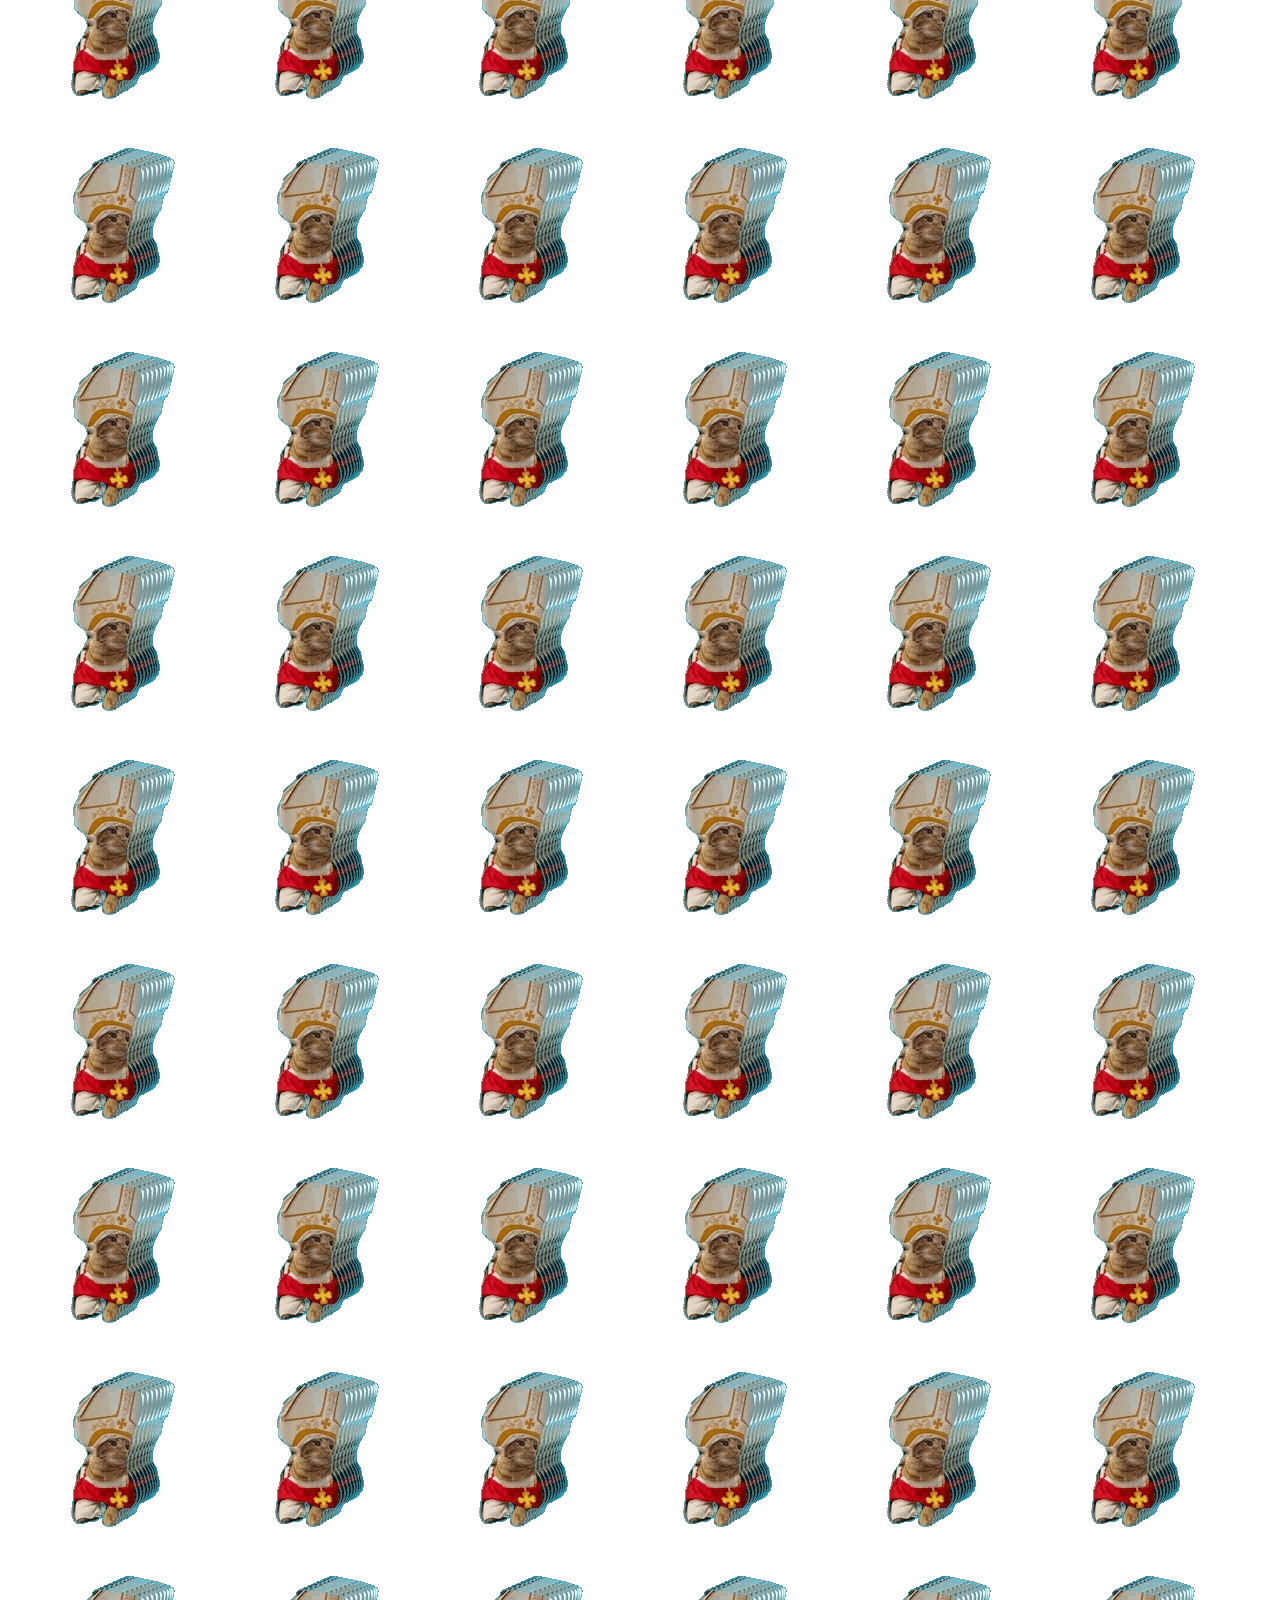
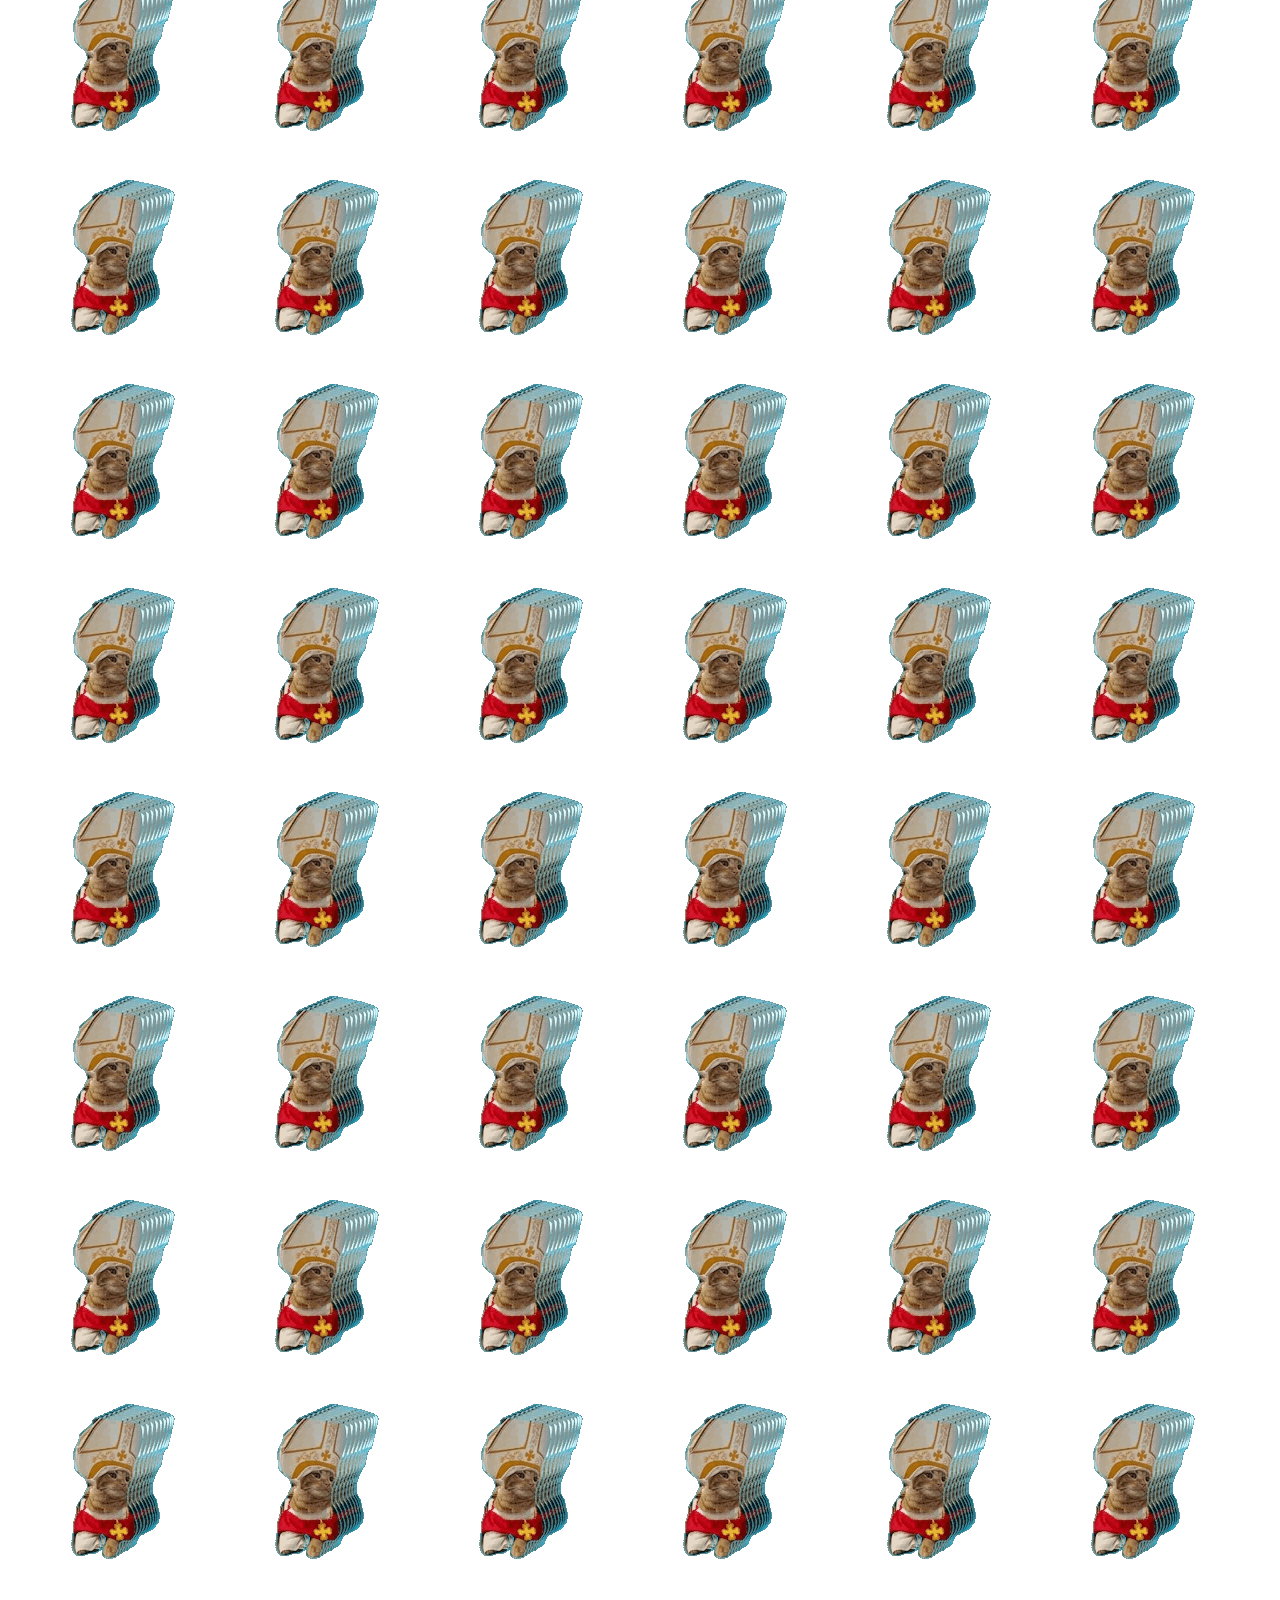
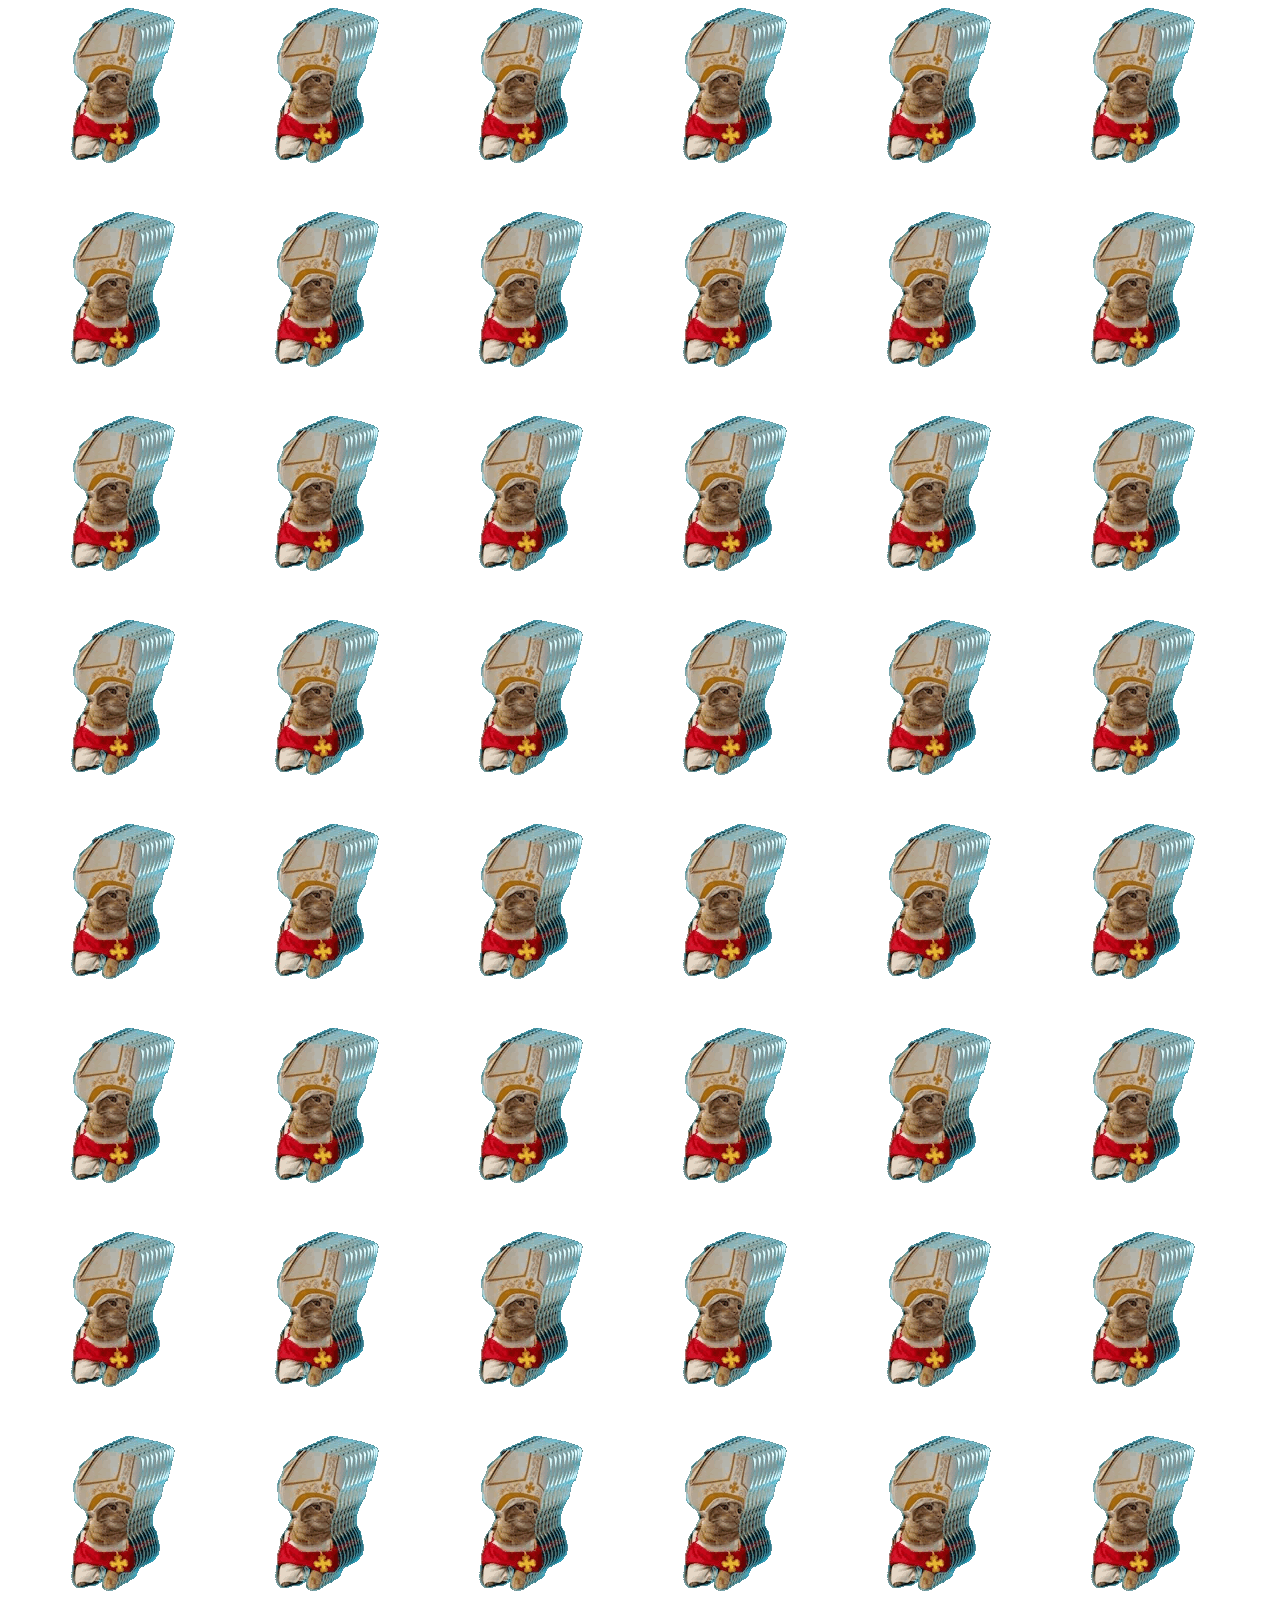
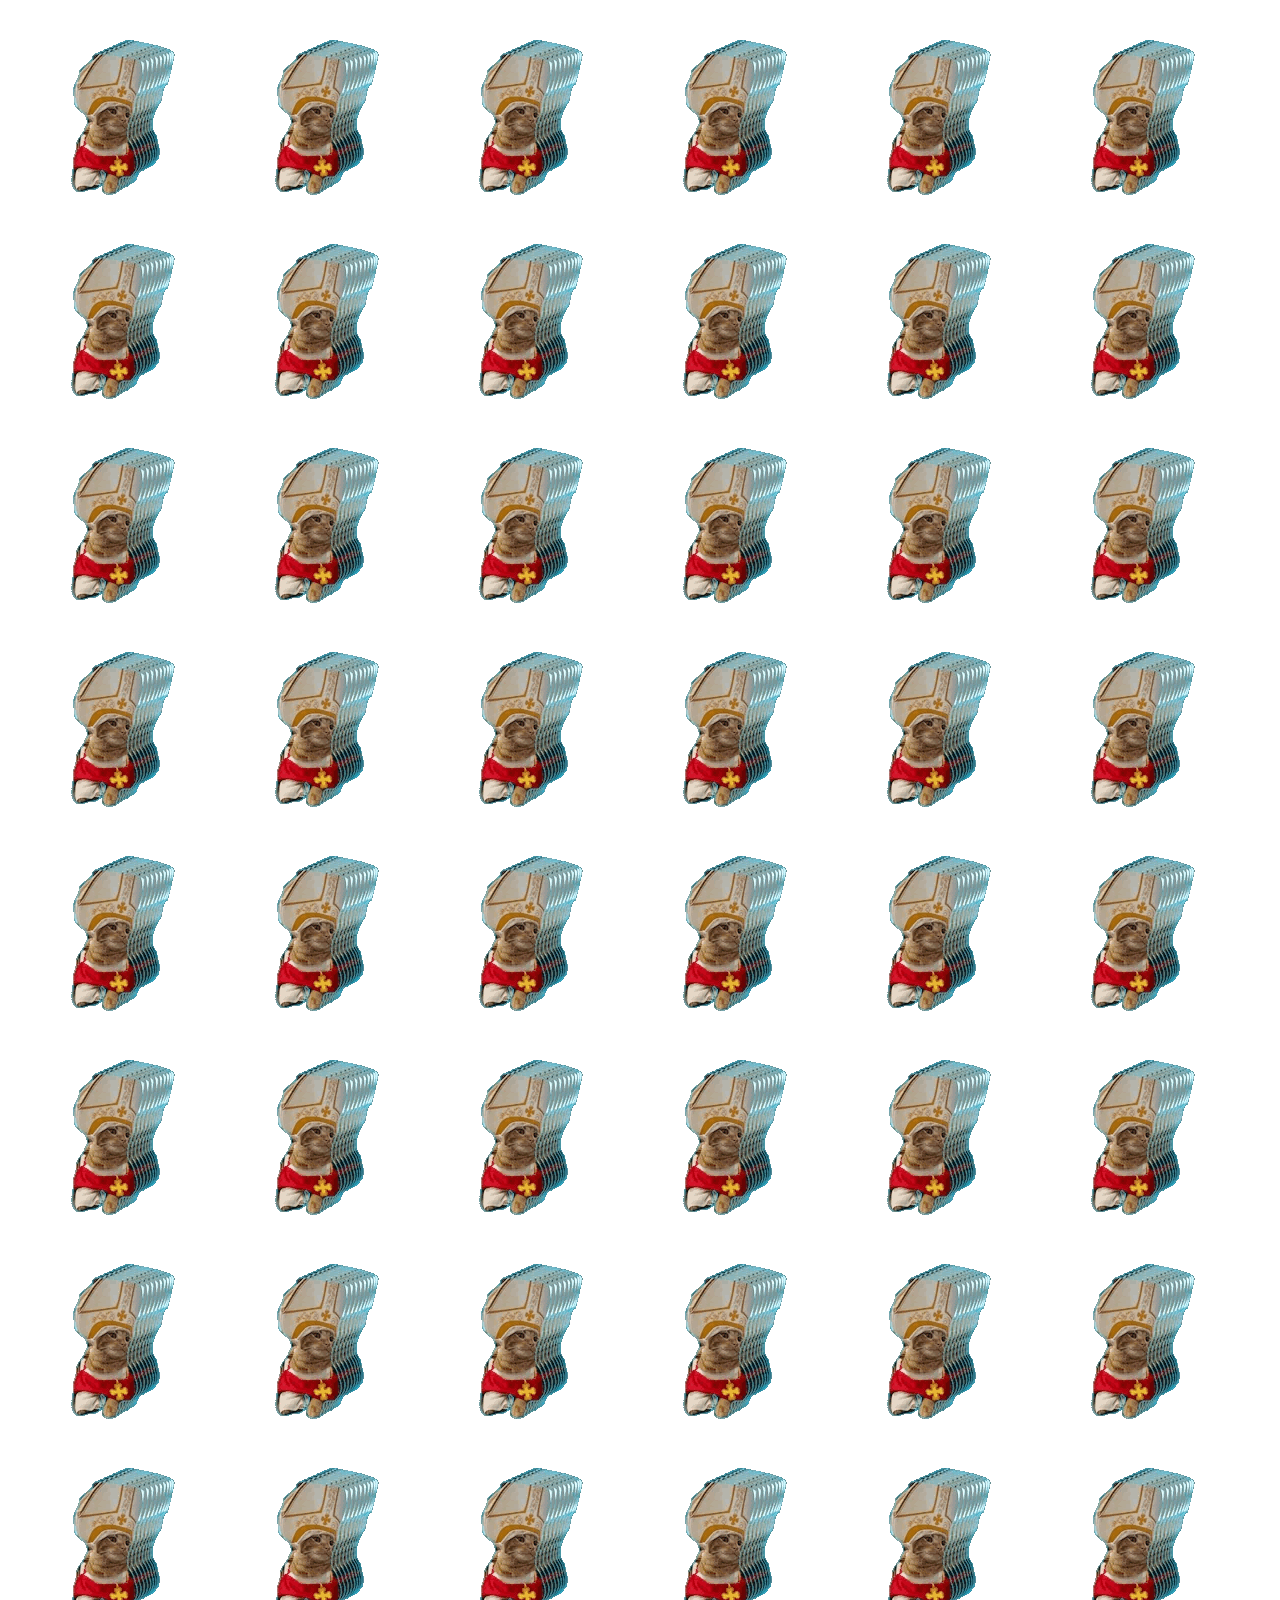
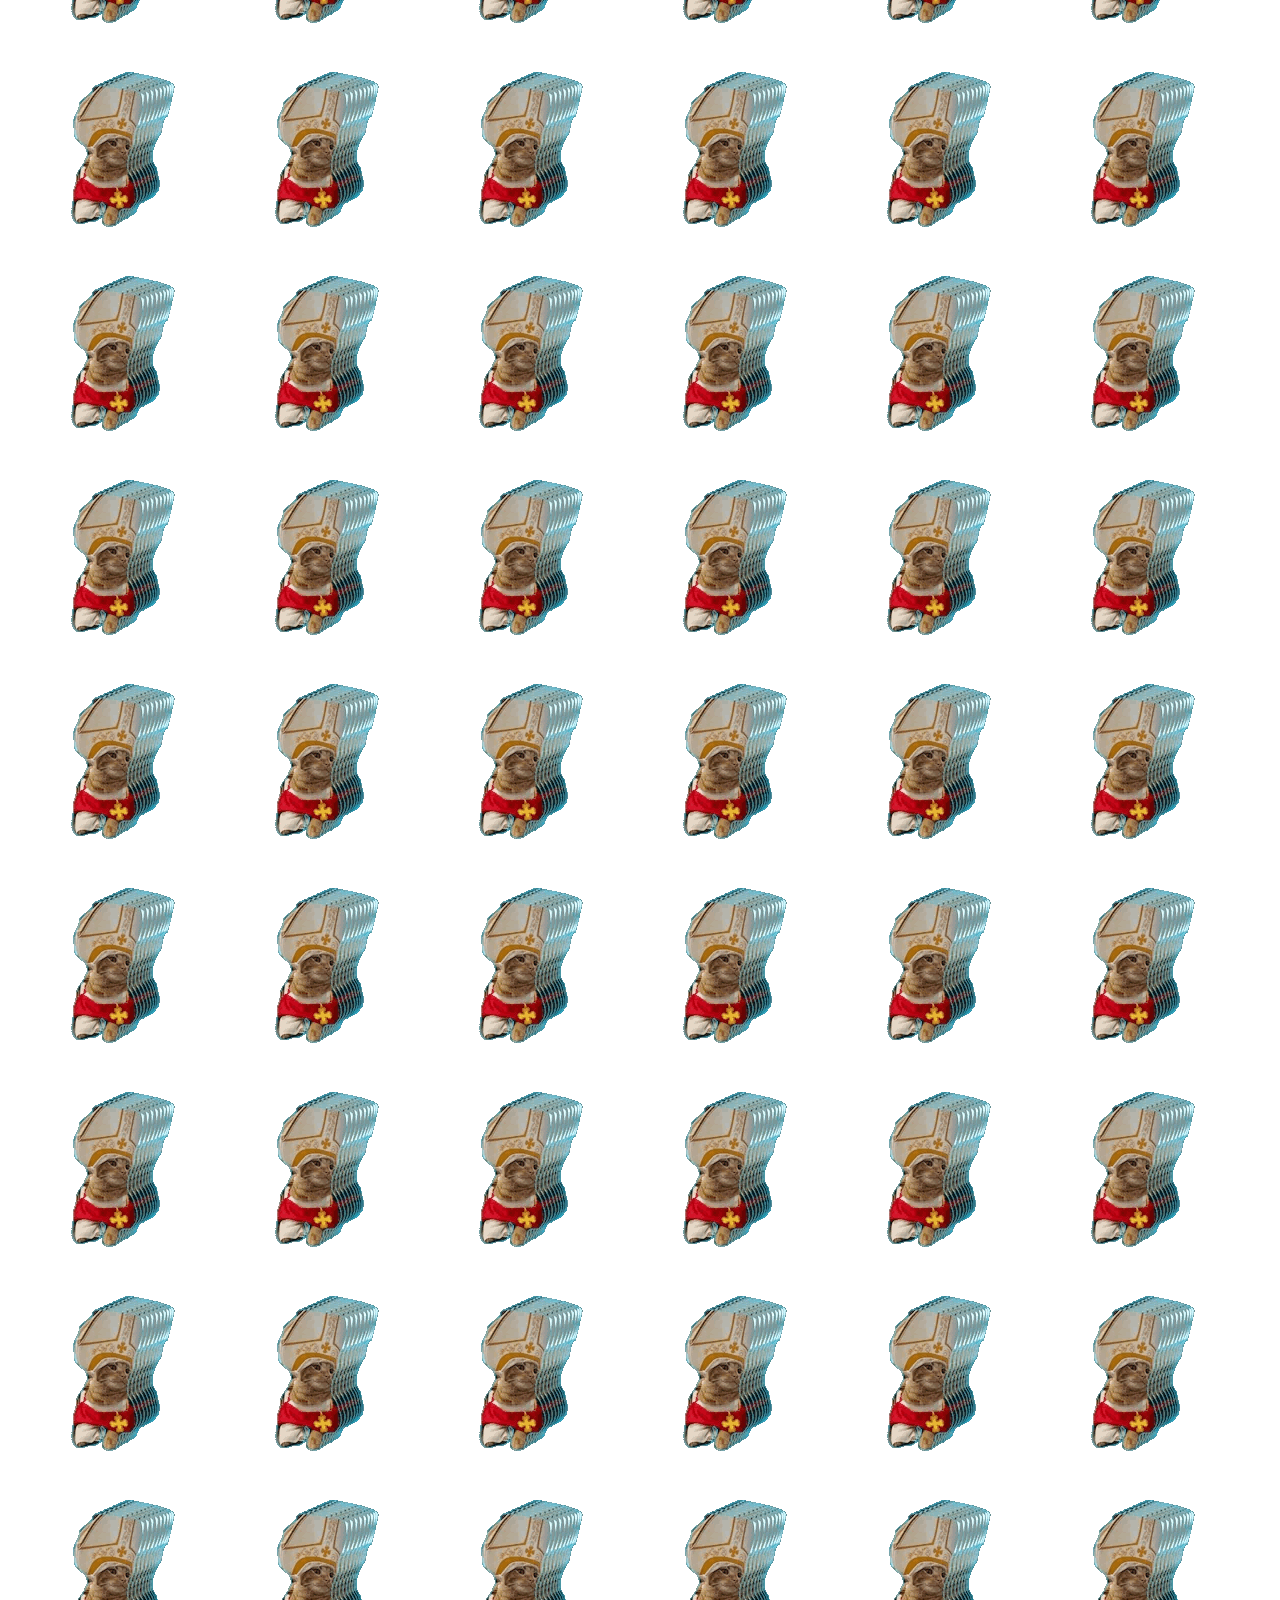
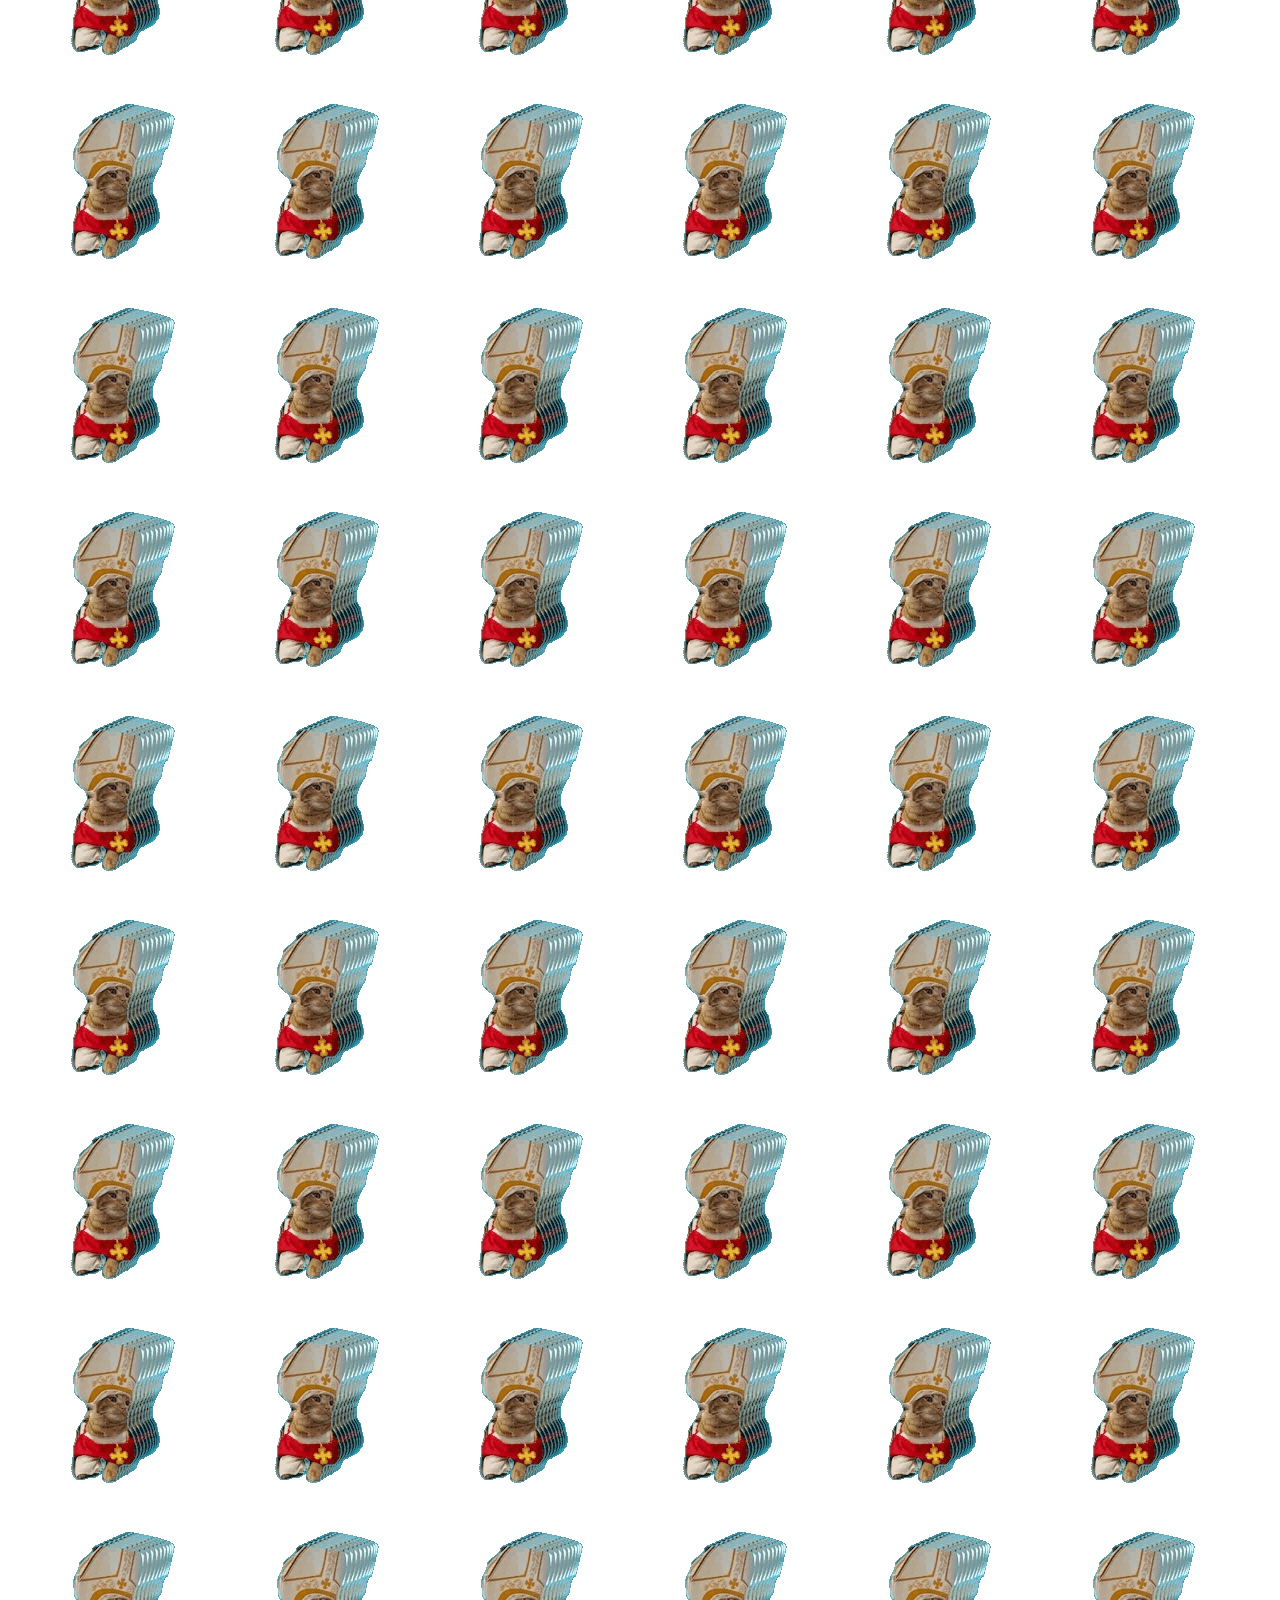
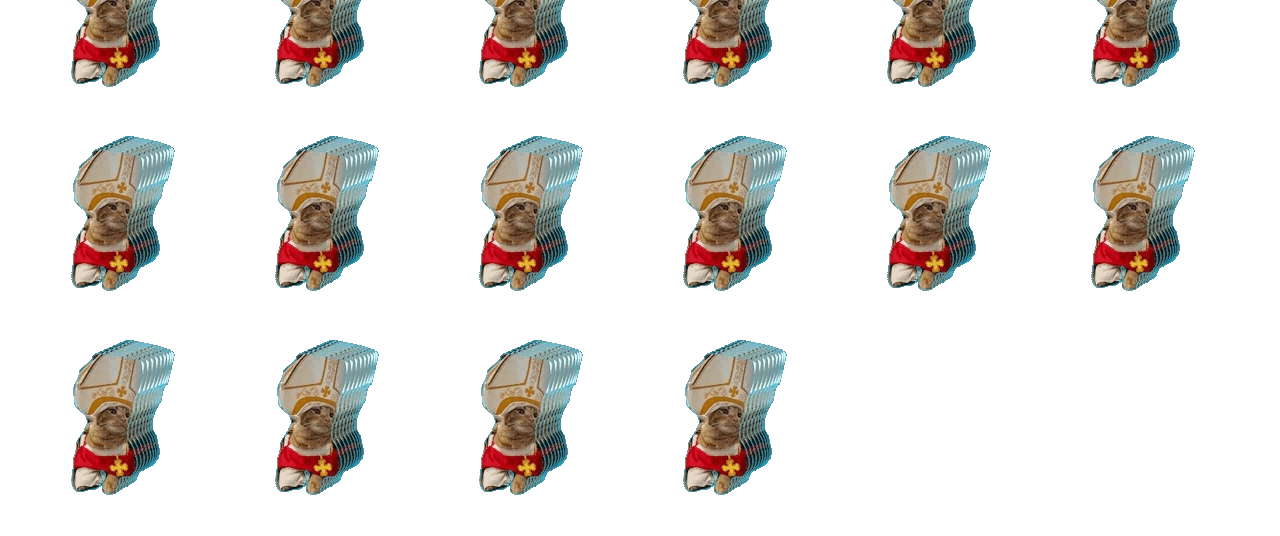
<file: jambo.html>
<!DOCTYPE html>
<h4>Shh dont tell anyone</h4>
<h5>hi crisspop :D</h5>
<html lang="en">
<head>
    <meta charset="UTF-8">
    <meta name="viewport" content="width=device-width, initial-scale=1.0">
    <title>Jambo</title>
</head>
<body>
    <img src="jambo.gif" alt="Jambo GIF">
    <img src="jambo.gif" alt="Jambo GIF">   
    <img src="jambo.gif" alt="Jambo GIF">
    <img src="jambo.gif" alt="Jambo GIF">
    <img src="jambo.gif" alt="Jambo GIF">
    <img src="jambo.gif" alt="Jambo GIF">
    <img src="jambo.gif" alt="Jambo GIF">
    <img src="jambo.gif" alt="Jambo GIF">
    <img src="jambo.gif" alt="Jambo GIF">
    <img src="jambo.gif" alt="Jambo GIF">
    <img src="jambo.gif" alt="Jambo GIF">
    <img src="jambo.gif" alt="Jambo GIF">
    <img src="jambo.gif" alt="Jambo GIF">
    <img src="jambo.gif" alt="Jambo GIF">
    <img src="jambo.gif" alt="Jambo GIF">
    <img src="jambo.gif" alt="Jambo GIF">
    <img src="jambo.gif" alt="Jambo GIF">
    <img src="jambo.gif" alt="Jambo GIF">
    <img src="jambo.gif" alt="Jambo GIF">
    <img src="jambo.gif" alt="Jambo GIF">
    <img src="jambo.gif" alt="Jambo GIF">
    <img src="jambo.gif" alt="Jambo GIF">
    <img src="jambo.gif" alt="Jambo GIF">
    <img src="jambo.gif" alt="Jambo GIF">
    <img src="jambo.gif" alt="Jambo GIF">
    <img src="jambo.gif" alt="Jambo GIF">
    <img src="jambo.gif" alt="Jambo GIF">
    <img src="jambo.gif" alt="Jambo GIF">
    <img src="jambo.gif" alt="Jambo GIF">
    <img src="jambo.gif" alt="Jambo GIF">
    <img src="jambo.gif" alt="Jambo GIF">
    <img src="jambo.gif" alt="Jambo GIF">
    <img src="jambo.gif" alt="Jambo GIF">
    <img src="jambo.gif" alt="Jambo GIF">
    <img src="jambo.gif" alt="Jambo GIF">
    <img src="jambo.gif" alt="Jambo GIF">
    <img src="jambo.gif" alt="Jambo GIF">
    <img src="jambo.gif" alt="Jambo GIF">
    <img src="jambo.gif" alt="Jambo GIF">
    <img src="jambo.gif" alt="Jambo GIF">
    <img src="jambo.gif" alt="Jambo GIF">
    <img src="jambo.gif" alt="Jambo GIF">
    <img src="jambo.gif" alt="Jambo GIF">
    <img src="jambo.gif" alt="Jambo GIF">
    <img src="jambo.gif" alt="Jambo GIF">
    <img src="jambo.gif" alt="Jambo GIF">
    <img src="jambo.gif" alt="Jambo GIF">
    <img src="jambo.gif" alt="Jambo GIF">
    <img src="jambo.gif" alt="Jambo GIF">
    <img src="jambo.gif" alt="Jambo GIF">
    <img src="jambo.gif" alt="Jambo GIF">
    <img src="jambo.gif" alt="Jambo GIF">
    <img src="jambo.gif" alt="Jambo GIF">
    <img src="jambo.gif" alt="Jambo GIF">
    <img src="jambo.gif" alt="Jambo GIF">
    <img src="jambo.gif" alt="Jambo GIF">
    <img src="jambo.gif" alt="Jambo GIF">
    <img src="jambo.gif" alt="Jambo GIF">
    <img src="jambo.gif" alt="Jambo GIF">
    <img src="jambo.gif" alt="Jambo GIF">
    <img src="jambo.gif" alt="Jambo GIF">
    <img src="jambo.gif" alt="Jambo GIF">
    <img src="jambo.gif" alt="Jambo GIF">
    <img src="jambo.gif" alt="Jambo GIF">
    <img src="jambo.gif" alt="Jambo GIF">
    <img src="jambo.gif" alt="Jambo GIF">
    <img src="jambo.gif" alt="Jambo GIF">
    <img src="jambo.gif" alt="Jambo GIF">
    <img src="jambo.gif" alt="Jambo GIF">
    <img src="jambo.gif" alt="Jambo GIF">
    <img src="jambo.gif" alt="Jambo GIF">
    <img src="jambo.gif" alt="Jambo GIF">
    <img src="jambo.gif" alt="Jambo GIF">
    <img src="jambo.gif" alt="Jambo GIF">
    <img src="jambo.gif" alt="Jambo GIF">
    <img src="jambo.gif" alt="Jambo GIF">
    <img src="jambo.gif" alt="Jambo GIF">
    <img src="jambo.gif" alt="Jambo GIF">
    <img src="jambo.gif" alt="Jambo GIF">
    <img src="jambo.gif" alt="Jambo GIF">
    <img src="jambo.gif" alt="Jambo GIF">
    <img src="jambo.gif" alt="Jambo GIF">
    <img src="jambo.gif" alt="Jambo GIF">
    <img src="jambo.gif" alt="Jambo GIF">
    <img src="jambo.gif" alt="Jambo GIF">
    <img src="jambo.gif" alt="Jambo GIF">
    <img src="jambo.gif" alt="Jambo GIF">
    <img src="jambo.gif" alt="Jambo GIF">
    <img src="jambo.gif" alt="Jambo GIF">
    <img src="jambo.gif" alt="Jambo GIF">
    <img src="jambo.gif" alt="Jambo GIF">
    <img src="jambo.gif" alt="Jambo GIF">
    <img src="jambo.gif" alt="Jambo GIF">
    <img src="jambo.gif" alt="Jambo GIF">
    <img src="jambo.gif" alt="Jambo GIF">
    <img src="jambo.gif" alt="Jambo GIF">
    <img src="jambo.gif" alt="Jambo GIF">
    <img src="jambo.gif" alt="Jambo GIF">
    <img src="jambo.gif" alt="Jambo GIF">
    <img src="jambo.gif" alt="Jambo GIF">
    <img src="jambo.gif" alt="Jambo GIF">
    <img src="jambo.gif" alt="Jambo GIF">
    <img src="jambo.gif" alt="Jambo GIF">
    <img src="jambo.gif" alt="Jambo GIF">
    <img src="jambo.gif" alt="Jambo GIF">
    <img src="jambo.gif" alt="Jambo GIF">
    <img src="jambo.gif" alt="Jambo GIF">
    <img src="jambo.gif" alt="Jambo GIF">
    <img src="jambo.gif" alt="Jambo GIF">
    <img src="jambo.gif" alt="Jambo GIF">
    <img src="jambo.gif" alt="Jambo GIF">
    <img src="jambo.gif" alt="Jambo GIF">
    <img src="jambo.gif" alt="Jambo GIF">
    <img src="jambo.gif" alt="Jambo GIF">
    <img src="jambo.gif" alt="Jambo GIF">
    <img src="jambo.gif" alt="Jambo GIF">
    <img src="jambo.gif" alt="Jambo GIF">
    <img src="jambo.gif" alt="Jambo GIF">
    <img src="jambo.gif" alt="Jambo GIF">
    <img src="jambo.gif" alt="Jambo GIF">
    <img src="jambo.gif" alt="Jambo GIF">
    <img src="jambo.gif" alt="Jambo GIF">
    <img src="jambo.gif" alt="Jambo GIF">
    <img src="jambo.gif" alt="Jambo GIF">
    <img src="jambo.gif" alt="Jambo GIF">
    <img src="jambo.gif" alt="Jambo GIF">
    <img src="jambo.gif" alt="Jambo GIF">
    <img src="jambo.gif" alt="Jambo GIF">
    <img src="jambo.gif" alt="Jambo GIF">
    <img src="jambo.gif" alt="Jambo GIF">
    <img src="jambo.gif" alt="Jambo GIF">
    <img src="jambo.gif" alt="Jambo GIF">
    <img src="jambo.gif" alt="Jambo GIF">
    <img src="jambo.gif" alt="Jambo GIF">
    <img src="jambo.gif" alt="Jambo GIF">
    <img src="jambo.gif" alt="Jambo GIF">
    <img src="jambo.gif" alt="Jambo GIF">
    <img src="jambo.gif" alt="Jambo GIF">
    <img src="jambo.gif" alt="Jambo GIF">
    <img src="jambo.gif" alt="Jambo GIF">
    <img src="jambo.gif" alt="Jambo GIF">
    <img src="jambo.gif" alt="Jambo GIF">
    <img src="jambo.gif" alt="Jambo GIF">
    <img src="jambo.gif" alt="Jambo GIF">
    <img src="jambo.gif" alt="Jambo GIF">
    <img src="jambo.gif" alt="Jambo GIF">
    <img src="jambo.gif" alt="Jambo GIF">
    <img src="jambo.gif" alt="Jambo GIF">
    <img src="jambo.gif" alt="Jambo GIF">
    <img src="jambo.gif" alt="Jambo GIF">
    <img src="jambo.gif" alt="Jambo GIF">
    <img src="jambo.gif" alt="Jambo GIF">
    <img src="jambo.gif" alt="Jambo GIF">
    <img src="jambo.gif" alt="Jambo GIF">
    <img src="jambo.gif" alt="Jambo GIF">
    <img src="jambo.gif" alt="Jambo GIF">
    <img src="jambo.gif" alt="Jambo GIF">
    <img src="jambo.gif" alt="Jambo GIF">
    <img src="jambo.gif" alt="Jambo GIF">
    <img src="jambo.gif" alt="Jambo GIF">
    <img src="jambo.gif" alt="Jambo GIF">
    <img src="jambo.gif" alt="Jambo GIF">
    <img src="jambo.gif" alt="Jambo GIF">
    <img src="jambo.gif" alt="Jambo GIF">
    <img src="jambo.gif" alt="Jambo GIF">
    <img src="jambo.gif" alt="Jambo GIF">
    <img src="jambo.gif" alt="Jambo GIF">
    <img src="jambo.gif" alt="Jambo GIF">
    <img src="jambo.gif" alt="Jambo GIF">
    <img src="jambo.gif" alt="Jambo GIF">
    <img src="jambo.gif" alt="Jambo GIF">
    <img src="jambo.gif" alt="Jambo GIF">
    <img src="jambo.gif" alt="Jambo GIF">
    <img src="jambo.gif" alt="Jambo GIF">
    <img src="jambo.gif" alt="Jambo GIF">
    <img src="jambo.gif" alt="Jambo GIF">
    <img src="jambo.gif" alt="Jambo GIF">
    <img src="jambo.gif" alt="Jambo GIF">
    <img src="jambo.gif" alt="Jambo GIF">
    <img src="jambo.gif" alt="Jambo GIF">
    <img src="jambo.gif" alt="Jambo GIF">
    <img src="jambo.gif" alt="Jambo GIF">
    <img src="jambo.gif" alt="Jambo GIF">
    <img src="jambo.gif" alt="Jambo GIF">
    <img src="jambo.gif" alt="Jambo GIF">
    <img src="jambo.gif" alt="Jambo GIF">
    <img src="jambo.gif" alt="Jambo GIF">
    <img src="jambo.gif" alt="Jambo GIF">
    <img src="jambo.gif" alt="Jambo GIF">
    <img src="jambo.gif" alt="Jambo GIF">
    <img src="jambo.gif" alt="Jambo GIF">
    <img src="jambo.gif" alt="Jambo GIF">
    <img src="jambo.gif" alt="Jambo GIF">
    <img src="jambo.gif" alt="Jambo GIF">
    <img src="jambo.gif" alt="Jambo GIF">
    <img src="jambo.gif" alt="Jambo GIF">
    <img src="jambo.gif" alt="Jambo GIF">
    <img src="jambo.gif" alt="Jambo GIF">
    <img src="jambo.gif" alt="Jambo GIF">
    <img src="jambo.gif" alt="Jambo GIF">
    <img src="jambo.gif" alt="Jambo GIF">
    <img src="jambo.gif" alt="Jambo GIF">
    <img src="jambo.gif" alt="Jambo GIF">
    <img src="jambo.gif" alt="Jambo GIF">
    <img src="jambo.gif" alt="Jambo GIF">
    <img src="jambo.gif" alt="Jambo GIF">
    <img src="jambo.gif" alt="Jambo GIF">
    <img src="jambo.gif" alt="Jambo GIF">
    <img src="jambo.gif" alt="Jambo GIF">
    <img src="jambo.gif" alt="Jambo GIF">
    <img src="jambo.gif" alt="Jambo GIF">
    <img src="jambo.gif" alt="Jambo GIF">
    <img src="jambo.gif" alt="Jambo GIF">
    <img src="jambo.gif" alt="Jambo GIF">
    <img src="jambo.gif" alt="Jambo GIF">
    <img src="jambo.gif" alt="Jambo GIF">
    <img src="jambo.gif" alt="Jambo GIF">
    <img src="jambo.gif" alt="Jambo GIF">
    <img src="jambo.gif" alt="Jambo GIF">
    <img src="jambo.gif" alt="Jambo GIF">
    <img src="jambo.gif" alt="Jambo GIF">
    <img src="jambo.gif" alt="Jambo GIF">
    <img src="jambo.gif" alt="Jambo GIF">
    <img src="jambo.gif" alt="Jambo GIF">
    <img src="jambo.gif" alt="Jambo GIF">
    <img src="jambo.gif" alt="Jambo GIF">
    <img src="jambo.gif" alt="Jambo GIF">
    <img src="jambo.gif" alt="Jambo GIF">
    <img src="jambo.gif" alt="Jambo GIF">
    <img src="jambo.gif" alt="Jambo GIF">
    <img src="jambo.gif" alt="Jambo GIF">
    <img src="jambo.gif" alt="Jambo GIF">
    <img src="jambo.gif" alt="Jambo GIF">
    <img src="jambo.gif" alt="Jambo GIF">
    <img src="jambo.gif" alt="Jambo GIF">
    <img src="jambo.gif" alt="Jambo GIF">
    <img src="jambo.gif" alt="Jambo GIF">
    <img src="jambo.gif" alt="Jambo GIF">
    <img src="jambo.gif" alt="Jambo GIF">
    <img src="jambo.gif" alt="Jambo GIF">
    <img src="jambo.gif" alt="Jambo GIF">
    <img src="jambo.gif" alt="Jambo GIF">
    <img src="jambo.gif" alt="Jambo GIF">
    <img src="jambo.gif" alt="Jambo GIF">
    <img src="jambo.gif" alt="Jambo GIF">
    <img src="jambo.gif" alt="Jambo GIF">
    <img src="jambo.gif" alt="Jambo GIF">
    <img src="jambo.gif" alt="Jambo GIF">
    <img src="jambo.gif" alt="Jambo GIF">
    <img src="jambo.gif" alt="Jambo GIF">
    <img src="jambo.gif" alt="Jambo GIF">
    <img src="jambo.gif" alt="Jambo GIF">
    <img src="jambo.gif" alt="Jambo GIF">
    <img src="jambo.gif" alt="Jambo GIF">
    <img src="jambo.gif" alt="Jambo GIF">
    <img src="jambo.gif" alt="Jambo GIF">
    <img src="jambo.gif" alt="Jambo GIF">
    <img src="jambo.gif" alt="Jambo GIF">
    <img src="jambo.gif" alt="Jambo GIF">
    <img src="jambo.gif" alt="Jambo GIF">
    <img src="jambo.gif" alt="Jambo GIF">
    <img src="jambo.gif" alt="Jambo GIF">
    <img src="jambo.gif" alt="Jambo GIF">
    <img src="jambo.gif" alt="Jambo GIF">
    <img src="jambo.gif" alt="Jambo GIF">
    <img src="jambo.gif" alt="Jambo GIF">
    <img src="jambo.gif" alt="Jambo GIF">
    <img src="jambo.gif" alt="Jambo GIF">
    <img src="jambo.gif" alt="Jambo GIF">
    <img src="jambo.gif" alt="Jambo GIF">
    <img src="jambo.gif" alt="Jambo GIF">
    <img src="jambo.gif" alt="Jambo GIF">
    <img src="jambo.gif" alt="Jambo GIF">
    <img src="jambo.gif" alt="Jambo GIF">
    <img src="jambo.gif" alt="Jambo GIF">
    <img src="jambo.gif" alt="Jambo GIF">
    <img src="jambo.gif" alt="Jambo GIF">
    <img src="jambo.gif" alt="Jambo GIF">
    <img src="jambo.gif" alt="Jambo GIF">
    <img src="jambo.gif" alt="Jambo GIF">
    <img src="jambo.gif" alt="Jambo GIF">
    <img src="jambo.gif" alt="Jambo GIF">
    <img src="jambo.gif" alt="Jambo GIF">
    <img src="jambo.gif" alt="Jambo GIF">
    <img src="jambo.gif" alt="Jambo GIF">
    <img src="jambo.gif" alt="Jambo GIF">
    <img src="jambo.gif" alt="Jambo GIF">
    <img src="jambo.gif" alt="Jambo GIF">
    <img src="jambo.gif" alt="Jambo GIF">
    <img src="jambo.gif" alt="Jambo GIF">
    <img src="jambo.gif" alt="Jambo GIF">
    <img src="jambo.gif" alt="Jambo GIF">
    <img src="jambo.gif" alt="Jambo GIF">
    <img src="jambo.gif" alt="Jambo GIF">
    <img src="jambo.gif" alt="Jambo GIF">
    <img src="jambo.gif" alt="Jambo GIF">
    <img src="jambo.gif" alt="Jambo GIF">
    <img src="jambo.gif" alt="Jambo GIF">
    <img src="jambo.gif" alt="Jambo GIF">
    <img src="jambo.gif" alt="Jambo GIF">
    <img src="jambo.gif" alt="Jambo GIF">
    <img src="jambo.gif" alt="Jambo GIF">
    <img src="jambo.gif" alt="Jambo GIF">
    <img src="jambo.gif" alt="Jambo GIF">
    <img src="jambo.gif" alt="Jambo GIF">
    <img src="jambo.gif" alt="Jambo GIF">
    <img src="jambo.gif" alt="Jambo GIF">
    <img src="jambo.gif" alt="Jambo GIF">
    <img src="jambo.gif" alt="Jambo GIF">
    <img src="jambo.gif" alt="Jambo GIF">
    <img src="jambo.gif" alt="Jambo GIF">
    <img src="jambo.gif" alt="Jambo GIF">
    <img src="jambo.gif" alt="Jambo GIF">
    <img src="jambo.gif" alt="Jambo GIF">
    <img src="jambo.gif" alt="Jambo GIF">
    <img src="jambo.gif" alt="Jambo GIF">
    <img src="jambo.gif" alt="Jambo GIF">
    <img src="jambo.gif" alt="Jambo GIF">
    <img src="jambo.gif" alt="Jambo GIF">
    <img src="jambo.gif" alt="Jambo GIF">
    <img src="jambo.gif" alt="Jambo GIF">
    <img src="jambo.gif" alt="Jambo GIF">
    <img src="jambo.gif" alt="Jambo GIF">
    <img src="jambo.gif" alt="Jambo GIF">
    <img src="jambo.gif" alt="Jambo GIF">
    <img src="jambo.gif" alt="Jambo GIF">
    <img src="jambo.gif" alt="Jambo GIF">
    <img src="jambo.gif" alt="Jambo GIF">
    <img src="jambo.gif" alt="Jambo GIF">
    <img src="jambo.gif" alt="Jambo GIF">
    <img src="jambo.gif" alt="Jambo GIF">
    <img src="jambo.gif" alt="Jambo GIF">
    <img src="jambo.gif" alt="Jambo GIF">
    <img src="jambo.gif" alt="Jambo GIF">
    <img src="jambo.gif" alt="Jambo GIF">
    <img src="jambo.gif" alt="Jambo GIF">
    <img src="jambo.gif" alt="Jambo GIF">
    <img src="jambo.gif" alt="Jambo GIF">
    <img src="jambo.gif" alt="Jambo GIF">
    <img src="jambo.gif" alt="Jambo GIF">
</body>
</html>
</file>
<file: css/style.css>
body {
    font-family: 'Oxanium', sans-serif;
    background: linear-gradient(135deg, #4f4f9f, #222222);
    color: white;
    margin: 0;
    padding: 0;
    text-align: center;
}

header {
    padding: 50px;
    background-color: rgba(0, 0, 0, 0.8);
}

h1 {
    font-size: 3rem;
    color: #f7ff3c;
    text-transform: uppercase;
    letter-spacing: 3px;
}

h2 {
    color: #ffd700;
    font-size: 2rem;
}

.search-bar {
    margin-top: 20px;
    padding: 12px;
    border-radius: 8px;
    border: none;
    width: 60%;
    max-width: 500px;
    font-size: 1rem;
    color: #333;
}

.game-grid {
    display: grid;
    grid-template-columns: repeat(auto-fill, minmax(120px, 1fr)); /* Smaller grid items */
    gap: 15px; /* Reduced space between items */
    justify-content: center;
    padding: 20px;
    max-width: 100%;
    margin: 0 auto;
}

.game-link {
    background-color: #333;
    border-radius: 12px;
    padding: 15px;
    height: 120px; /* Smaller height */
    display: flex;
    flex-direction: column;
    justify-content: center;
    align-items: center;
    box-shadow: 0 4px 10px rgba(0, 0, 0, 0.5);
    transition: transform 0.3s, background-color 0.3s;
    border: 2px solid #f7ff3c;
}

.game-link:hover {
    transform: translateY(-5px);
    background-color: #555;
}

.game-title {
    font-size: 1rem; /* Smaller font size */
    color: #f7ff3c;
    font-weight: bold;
    text-align: center;
    margin-top: 10px;
}

.pin-button {
    display: block;
    width: 15px; /* Smaller size */
    height: 15px; /* Smaller size */
    background-color: #ffd700;
    border-radius: 50%;
    margin-bottom: 10px;
}

a {
    text-decoration: none;
}

footer {
    background-color: #111;
    padding: 15px;
    position: fixed;
    width: 100%;
    bottom: 0;
    left: 0;
}

footer a {
    color: #ffd700;
    text-decoration: none;
    margin: 0 10px;
    font-size: 1rem;
}

footer a:hover {
    color: #f7ff3c;
}

@media (max-width: 600px) {
    .game-grid {
        grid-template-columns: repeat(auto-fill, minmax(80px, 1fr)); /* Smaller grid items for narrow screens */
    }

    .game-link {
        height: 100px; /* Further reduced height for small screens */
    }

    .game-title {
        font-size: 0.9rem; /* Adjust font size */
    }
}
</file>
